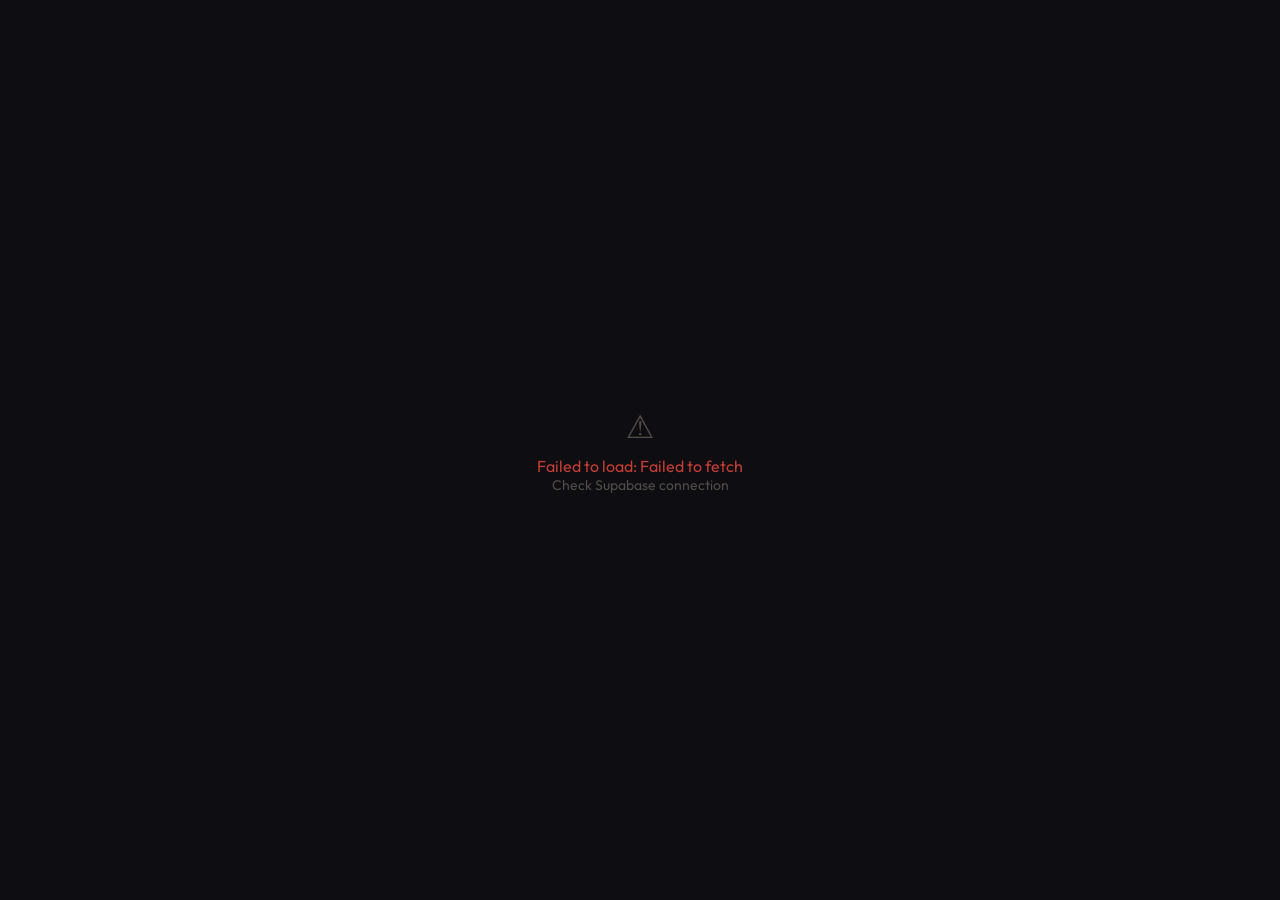
<file: index.html>
<!DOCTYPE html>
<html lang="en">
<head>
<meta charset="UTF-8">
<meta name="viewport" content="width=device-width, initial-scale=1.0, maximum-scale=1.0, user-scalable=no, viewport-fit=cover">
<title>Build Calculator — Sword × Staff</title>
<link rel="preconnect" href="https://fonts.googleapis.com">
<link href="https://fonts.googleapis.com/css2?family=Outfit:wght@300;400;500;600;700;800&display=swap" rel="stylesheet">
<link rel="stylesheet" href="style.css">
</head>
<body>
<div class="header" style="display:none">
  <div class="header-inner">
    <div><div class="logo">Sword <b>×</b> Staff</div><div class="logo-sub" id="skill-count">Build Calculator</div></div>
    <div class="header-btns">
      <button class="hbtn danger" onclick="clearBuild()">Clear</button>
      <button class="hbtn primary" onclick="copyBuild()">Copy</button>
      <button class="export-btn" onclick="exportToSim()">→ Sim</button>
    </div>
  </div>
</div>
<div class="container" style="display:none">
  <div class="page-nav page-nav--inline">
    <a href="index.html" class="active">Build</a>
    <a href="simulator.html">DPS Calc</a>
    <a href="skills.html">Skills</a>
  </div>
  <div class="panel" id="class-panel"></div>
  <div class="panel" id="build-panel"></div>
  <div class="panel" id="summary-panel"></div>
  <div class="footer">Sword × Staff Toolkit</div>
</div>
<div class="modal-overlay" id="modal">
  <div class="modal">
    <div class="modal-handle"></div>
    <div class="modal-header">
      <div class="modal-header-row">
        <span class="modal-title" id="modal-title">Select Skill</span>
        <div style="display:flex;gap:6px;align-items:center">
          <button class="search-toggle" id="search-toggle" onclick="toggleSearch()">⌕</button>
          <button class="modal-close" onclick="closePicker()">✕</button>
        </div>
      </div>
      <div class="search-wrapper" id="search-wrapper">
        <input class="modal-search" id="modal-search" placeholder="Search skills…" oninput="renderPicker()" autocomplete="off" autocorrect="off" autocapitalize="off" spellcheck="false">
      </div>
      <div class="filter-row" id="filter-row"></div>
      <div class="rarity-row" id="rarity-row"></div>
    </div>
    <div class="modal-body" id="modal-body"></div>
  </div>
</div>
<div class="loading-screen" id="loading-screen"><div><div class="spin" style="display:inline-block;width:24px;height:24px;border:2px solid rgba(255,245,230,.1);border-top-color:var(--acc);border-radius:50%;animation:spin .7s linear infinite;margin-bottom:10px"></div><div class="msg">Loading skill database…</div></div></div>

<script>
const SB="https://ysxbglavmdngayvinrzk.supabase.co",SK="sb_publishable_w9keP2-21tJKR6FcF0YIQA_6q3ykBk-";
const IB=`${SB}/storage/v1/object/public/skill-icons`,LW="https://lootandwaifus.com/skills/swordxstaff",TS="https://www.tsueken.com/content/assets/skills";
const CL=[
  {id:"Warrior",p:"Sword",c:"#e05252"},
  {id:"Knight",p:"Sword",c:"#5b8dd9",pa:"Warrior"},
  {id:"Duelist",p:"Sword",c:"#e8943a",pa:"Warrior"},
  {id:"Paladin",p:"Sword",c:"#4a7bc8",pa:"Knight"},
  {id:"Berserker",p:"Sword",c:"#cc4422",pa:"Duelist"},
  {id:"Guardian",p:"Sword",c:"#3a6ab5",pa:"Paladin"},
  {id:"Conqueror",p:"Sword",c:"#b33318",pa:"Berserker"},
  {id:"Templar",p:"Sword",c:"#2d5a9e",pa:"Guardian"},
  {id:"Ravager",p:"Sword",c:"#992210",pa:"Conqueror"},
  {id:"Mage",p:"Staff",c:"#9b59b6"},
  {id:"Sorcerer",p:"Staff",c:"#8e44ad",pa:"Mage"},
  {id:"Sage",p:"Staff",c:"#27ae60",pa:"Mage"},
  {id:"Archmage",p:"Staff",c:"#7d3c98",pa:"Sorcerer"},
  {id:"Arcanist",p:"Staff",c:"#1e8449",pa:"Sage"},
  {id:"Destroyer",p:"Staff",c:"#6c3483",pa:"Archmage"},
  {id:"Dominator",p:"Staff",c:"#196f3d",pa:"Arcanist"},
  {id:"Magister",p:"Staff",c:"#5b2c6f",pa:"Destroyer"},
  {id:"Prophet",p:"Staff",c:"#145a32",pa:"Dominator"},
];
const CM=Object.fromEntries(CL.map(c=>[c.id,c]));
function gc(s){const r=[s];let x=s;while(CM[x]?.pa){x=CM[x].pa;r.unshift(x)}return r}
function iu(s){const n=(s.id||"").replace("skill_","");return`${IB}/skill_${n}.webp`}
function iuf(s){const n=(s.id||"").replace("skill_","");return`${IB}/sprite_skill_${n}.png`}
function iuf2(s){return`${LW}/${s.id}.png`}

// ---- Shared data model (matches simulator) ----
let AS=[],SKILL_MAP={},SC=null,LVL=1;
// Slots store {id, rarity, star} objects or null — same format as simulator.js technique_slots/charm_slots
let T=[null,null,null,null],C_=[null,null,null,null];
let PT="Technique",PS=0,PF="all";

const RARITIES=["Rare","Epic","Legendary","Mythic","Divine","Immortal"];
const RCOL={Rare:"#5f9aff",Epic:"#9660c4",Legendary:"#e68a23",Mythic:"#ebed63",Divine:"#e05252",Immortal:"#e884e8"};
const RCODE={Rare:'R',Epic:'SR',Legendary:'SSR',Mythic:'UR',Divine:'LR',Immortal:'ER'};
const FIELD_LABELS={SkillAttack1:"Damage",SkillCureByHp:"Heal (HP%)",SkillCureByAttack:"Heal (ATK%)",ShieldByDefence:"Shield (DEF%)",ShieldByTargetHp:"Shield (Target HP%)",StatusDmgAddPer:"DMG increase",StatusDmgReducePer:"DMG reduction",AttackScale:"ATK increase",DefenceScale:"DEF increase"};
const FPAIR={SkillAttack1:'SkillFixedAttack1',SkillAttack2:'SkillFixedAttack2',SkillAttack3:'SkillFixedAttack3',SkillAttack4:'SkillFixedAttack4',SkillCureByHp:'SkillFixedCure',SkillCureByAttack:'SkillFixedCure',ShieldByDefence:'SkillFixedShield',ShieldByTargetHp:'SkillFixedShield',ShieldByConvertedCurHp:'SkillFixedShield',StatusDmgAddPer:'FixedStatusDmgAdd',AttackScale:'FixedAttack',DefenceScale:'FixedDefence',MaxHpScale:'FixedMaxHp',SpeedScale:'FixedSpeed'};
let RARITY="Legendary";
let CURVES=null;

// ---- Curves loader (same as simulator) ----
async function loadCurves(){
  try{const r=await fetch('curves.json');CURVES=await r.json();renderAll();}catch(e){console.warn('curves.json not found — using precomputed values')}
}

// ---- Skill damage computation (shared with simulator) ----
function getSkillDmg(skill, rarity) {
  const sbr = skill.stats_by_rarity;
  if (sbr && sbr[rarity]) {
    const st = sbr[rarity];
    for (const k of ['SkillAttack1','SkillAttack2','SkillAttack3','SkillAttack4']) {
      if (st[k] && typeof st[k] === 'object') return { pct: st[k].pct || 0, flat: st[k].flat || 0 };
    }
  }
  const RIDX={Rare:1,Epic:4,Legendary:8,Mythic:14,Divine:22,Immortal:33};
  if (skill.damage && skill.damage.length) {
    const v = skill.damage[RIDX[rarity]];
    if (v != null) return { pct: v, flat: 0 };
  }
  return { pct: 0, flat: 0 };
}

function getSkillDmgAtLevel(skill, rarity, star, level) {
  if (CURVES && skill.entity_values) {
    const ev = skill.entity_values;
    const rc = RCODE[rarity] || 'SSR';
    const rankNo = parseInt(CURVES.rank_table[rc]?.[String(star)] || CURVES.rank_table[rc]?.['0'] || 6);
    const cs = skill.curve_source || 'skill';
    const bucket = cs === 'status' ? 'status_curves' : 'rank_curves';
    const rr = CURVES[bucket]?.[String(skill.rank_prop_id)]?.[String(rankNo)] || {};
    const subrank = CURVES.rarity_meta[rc]?.subrank || '';
    const cid = CURVES.group_level_map?.[String(skill.group_level_prop_id)]?.[subrank];
    let lr = {};
    if (cid) {
      for (const bk of ['fixed_curves', 'all_fixed_curves']) {
        const b = CURVES[bk]?.[String(cid)];
        if (!b) continue;
        const lvs = Object.keys(b).map(Number).sort((a, b) => a - b);
        let sel = lvs[0] || 0;
        for (const l of lvs) if (l <= level) sel = l;
        lr = b[String(sel)] || {};
        break;
      }
    }
    for (const f of ['SkillAttack1','SkillAttack2','SkillAttack3','SkillAttack4']) {
      const paired = FPAIR[f];
      if (ev[f] != null) {
        const pb = Number(ev[f]), ps = Number(rr[f] || 0);
        const pct = pb && ps ? (pb * ps) / 1e6 : 0;
        const fb = Number(ev[paired] || 0), fr = Number(rr[paired] || 0), fl = Number(lr[paired] || 0);
        const flat = fl && fb && fr ? (fl * fb * fr) / 1e8 : 0;
        if (pct || flat) return { pct: Math.round(pct * 10) / 10, flat: Math.round(flat) };
      }
    }
  }
  return getSkillDmg(skill, rarity);
}

function getMaxStar(rarity) {
  if (!CURVES || !CURVES.rarity_meta) return 3;
  const rc = RCODE[rarity] || 'SSR';
  return parseInt(CURVES.rarity_meta[rc]?.max_star || 3);
}

// ---- Buff/charm value helper ----
function getCharmValue(skill, rarity) {
  if (skill.extra_entity_stats) {
    for (const ex of skill.extra_entity_stats) {
      const est = ex.stats && ex.stats[rarity]; if (!est) continue;
      for (const [k, v] of Object.entries(est)) {
        if (typeof v === 'object' && (v.pct || v.flat)) return { key: k, pct: v.pct || 0, flat: v.flat || 0 };
      }
    }
  }
  if (skill.passive_status_stats) {
    for (const ps of skill.passive_status_stats) {
      const pst = ps.stats && ps.stats[rarity]; if (!pst) continue;
      for (const [k, v] of Object.entries(pst)) {
        if (typeof v === 'object' && (v.pct || v.flat)) return { key: k, pct: v.pct || 0, flat: v.flat || 0 };
      }
    }
  }
  if (skill.passive_factor_stats && skill.passive_factor_stats[rarity]) {
    const pfs = skill.passive_factor_stats[rarity];
    for (const [k, v] of Object.entries(pfs)) {
      if (typeof v === 'object' && (v.pct || v.value)) return { key: k, pct: v.pct || v.value || 0, flat: 0 };
    }
  }
  return null;
}

// ---- Init ----
async function init(){
  try{
    const r=await fetch(`${SB}/rest/v1/skills?select=*&order=name&limit=500`,{headers:{apikey:SK,Authorization:`Bearer ${SK}`}});
    if(!r.ok)throw new Error(`HTTP ${r.status}`);
    AS=(await r.json()).filter(s=>s.name);
    SKILL_MAP=Object.fromEntries(AS.map(s=>[s.id,s]));
    document.getElementById("loading-screen").style.display="none";
    document.querySelector(".header").style.display="";
    document.querySelector(".container").style.display="";
    document.getElementById("skill-count").textContent=`Build Calculator \u2022 ${AS.length} skills`;
    renderAll();
    loadCurves();
  }catch(e){
    document.getElementById("loading-screen").innerHTML=`<div><div class="icon">\u26a0\ufe0f</div><div class="err">Failed to load: ${e.message}</div><div class="msg">Check Supabase connection</div></div>`;
  }
}
function renderAll(){rCP();rBP();rSP()}
function rCP(){
  const p=document.getElementById("class-panel");
  let h=`<div class="panel-title">Class ${SC?`<span class="cn" style="color:${CM[SC]?.c}">\u2014 ${SC}</span>`:""}</div>`;
  ["Sword","Staff"].forEach(path=>{
    h+=`<div class="path-label">${path==="Sword"?"WARRIOR PATH":"MAGE PATH"}</div><div class="class-row">`;
    CL.filter(c=>c.p===path).forEach(c=>{
      const a=SC===c.id;
      h+=`<button class="cls-btn${a?" active":""}" style="${a?`color:${c.c};border-color:${c.c};background:${c.c}18`:""}" onclick="SC=SC==='${c.id}'?null:'${c.id}';renderAll()">${c.id}</button>`;
    });
    h+=`</div>`;
  });
  if(SC)h+=`<div class="class-path">Path: ${gc(SC).map(c=>`<span style="color:${CM[c]?.c}">${c}</span>`).join(" \u2192 ")}</div>`;
  p.innerHTML=h;
}
function sType(s){return s.type==="combat"||s.type==="Technique"?"Technique":"Charm"}

// ---- Render a skill card from slot config {id, rarity, star} ----
function mc(slot,type,desc){
  const sk=SKILL_MAP[slot.id];
  if(!sk) return `<div class="skill-info"><div class="skill-name" style="color:#666">Unknown skill</div></div>`;
  const cc=CM[sk.profession||sk.class]?.c||CM[sk.class]?.c||"#888";
  const ec=elemColor(sk.element);
  let meta=`<span class="skill-class" style="background:${cc}18;color:${cc};border:1px solid ${cc}33">${sk.profession||sk.class}</span>`;
  meta+=`<span class="skill-type ${type.toLowerCase()}">${type}</span>`;
  if(sk.element)meta+=`<span class="skill-elem" style="background:${ec}1f;color:${ec};border:1px solid ${ec}40">${sk.element}</span>`;
  if(sk.cooldown!=null&&sk.cooldown>0)meta+=`<span class="skill-cd">CD ${sk.cooldown}</span>`;
  else if(sk.cooldown===0)meta+=`<span class="skill-cd">No CD</span>`;
  return`<div class="skill-icon"><img src="${iu(sk)}" onerror="this.onerror=()=>{this.onerror=null;this.src='${iuf2(sk)}'};this.src='${iuf(sk)}'" alt=""></div>
  <div class="skill-info"><div class="skill-name">${sk.name}</div>
  <div class="skill-meta">${meta}</div>
  ${desc&&sk.description?`<div class="skill-desc">${sk.description}</div>`:""}
  ${desc&&sk.tags&&sk.tags.length?`<div class="skill-tags">${sk.tags.map(t=>`<span class="skill-tag">${t}</span>`).join("")}</div>`:""}</div>`;
}

// Render a picker card directly from a skill object (used in modal)
function mcPicker(sk,type){
  const cc=CM[sk.profession||sk.class]?.c||CM[sk.class]?.c||"#888";
  const ec=elemColor(sk.element);
  let meta=`<span class="skill-class" style="background:${cc}18;color:${cc};border:1px solid ${cc}33">${sk.profession||sk.class}</span>`;
  meta+=`<span class="skill-type ${type.toLowerCase()}">${type}</span>`;
  if(sk.element)meta+=`<span class="skill-elem" style="background:${ec}1f;color:${ec};border:1px solid ${ec}40">${sk.element}</span>`;
  if(sk.cooldown!=null&&sk.cooldown>0)meta+=`<span class="skill-cd">CD ${sk.cooldown}</span>`;
  else if(sk.cooldown===0)meta+=`<span class="skill-cd">No CD</span>`;
  // Show damage at picker rarity
  if(sk.stats_by_rarity&&sk.stats_by_rarity[RARITY]){
    const st=sk.stats_by_rarity[RARITY];
    for(const k of["SkillAttack1","SkillCureByHp","SkillCureByAttack","ShieldByDefence","ShieldByTargetHp","StatusDmgAddPer","StatusDmgReducePer","AttackScale","DefenceScale"]){
      if(st[k]&&typeof st[k]==="object"&&(st[k].pct||st[k].flat)){
        const flat=st[k].flat>=1e3?(st[k].flat/1e3).toFixed(1)+"K":st[k].flat;
        meta+=`<span class="skill-dmg">${st[k].pct}%+${flat} ${RARITY}</span>`;break;
      }
    }
    if(!meta.includes("skill-dmg")){
      if(sk.extra_entity_stats)for(const ex of sk.extra_entity_stats){
        const est=ex.stats&&ex.stats[RARITY];if(!est)continue;
        for(const[k,v]of Object.entries(est)){
          if(typeof v==="object"&&(v.pct||v.flat)){const flat=v.flat>=1e3?(v.flat/1e3).toFixed(1)+"K":v.flat;meta+=`<span class="skill-dmg">${v.pct}%+${flat}</span>`;break;}
        }if(meta.includes("skill-dmg"))break;
      }
    }
  }else if(sk.damage&&sk.damage.length){
    const ridx={Rare:1,Epic:4,Legendary:8,Mythic:14,Divine:22,Immortal:33};
    const v=sk.damage[ridx[RARITY]];
    if(v!=null)meta+=`<span class="skill-dmg">${v}% ${RARITY}</span>`;
  }
  return`<div class="skill-icon"><img src="${iu(sk)}" onerror="this.onerror=()=>{this.onerror=null;this.src='${iuf2(sk)}'};this.src='${iuf(sk)}'" alt=""></div>
  <div class="skill-info"><div class="skill-name">${sk.name}</div>
  <div class="skill-meta">${meta}</div>
  ${sk.description?`<div class="skill-desc">${sk.description}</div>`:""}
  ${sk.tags&&sk.tags.length?`<div class="skill-tags">${sk.tags.map(t=>`<span class="skill-tag">${t}</span>`).join("")}</div>`:""}</div>`;
}

function elemColor(e){
  return {Physical:"#b0a89a",Fire:"#e8703a",Water:"#3aa5e8",Wind:"#5ec98a",Light:"#ecd25a",Dark:"#a06cd0"}[e]||"#888";
}
function fmtFlat(v){return v>=1e3?(v/1e3).toFixed(1)+"K":Math.round(v)}

// ---- Build panel with per-slot rarity/star + level ----
function rBP(){
  const p=document.getElementById("build-panel");
  let h=`<div class="level-row"><label>Skill Level</label><input type="number" min="1" max="400" value="${LVL}" onchange="LVL=parseInt(this.value)||1;rBP();rSP()"><span style="color:var(--tx3);font-size:12px">Used for flat damage scaling via curves</span></div>`;
  [{t:"Techniques",y:"Technique",s:T},{t:"Charms",y:"Charm",s:C_}].forEach(({t,y,s})=>{
    h+=`<div class="slot-section"><div class="slot-header"><span class="panel-title" style="margin:0">${t}</span><span class="slot-count">${s.filter(Boolean).length}/4</span></div><div class="slots">`;
    s.forEach((slot,i)=>{
      if(slot&&slot.id&&SKILL_MAP[slot.id]){
        const sk=SKILL_MAP[slot.id];
        const rarity=slot.rarity||sk.initial_rarity||"Legendary";
        const star=slot.star||0;
        const maxStar=getMaxStar(rarity);
        // Compute damage/value preview at this slot's rarity/star/level
        let dmgHtml="";
        if(y==="Technique"){
          const d=getSkillDmgAtLevel(sk,rarity,star,LVL);
          if(d.pct||d.flat) dmgHtml=`<span class="slot-dmg">${d.pct}% + ${fmtFlat(d.flat)} @ Lv${LVL}</span>`;
        }else{
          const cv=getCharmValue(sk,rarity);
          if(cv){
            const lbl=FIELD_LABELS[cv.key]||cv.key.replace(/([A-Z])/g,' $1').trim();
            dmgHtml=`<span class="slot-dmg">${cv.pct}% ${lbl}</span>`;
          }
        }
        h+=`<div class="skill-card" onclick="openPicker('${y}',${i})">
          ${mc(slot,y,false)}
          <div class="slot-controls" onclick="event.stopPropagation()">
            <button class="remove-btn" style="position:static;margin-bottom:2px" onclick="rm('${y}',${i})">\u00d7</button>
            <select onchange="setSlotProp('${y}',${i},'rarity',this.value)">
              ${RARITIES.map(r=>`<option ${rarity===r?"selected":""} style="color:${RCOL[r]}">${r}</option>`).join("")}
            </select>
            <select onchange="setSlotProp('${y}',${i},'star',parseInt(this.value))">
              ${Array.from({length:maxStar+1},(_,n)=>`<option value="${n}" ${star===n?"selected":""}>${n}\u2605</option>`).join("")}
            </select>
            ${dmgHtml}
          </div>
        </div>`;
      } else {
        h+=`<div class="empty-slot" onclick="openPicker('${y}',${i})"><div class="empty-icon">+</div><span class="empty-label">Add ${y}</span></div>`;
      }
    });
    h+=`</div></div>`;
  });
  p.innerHTML=h;
}

function setSlotProp(type,idx,prop,val){
  const s=type==="Technique"?T:C_;
  if(s[idx]){s[idx][prop]=val;rBP();rSP()}
}

function rSP(){
  const p=document.getElementById("summary-panel");
  const eq=[...T,...C_].filter(Boolean).map(s=>SKILL_MAP[s.id]).filter(Boolean);
  const cls=[...new Set(eq.map(s=>s.profession||s.class))];
  let h=`<div class="panel-title">Build Summary</div><div class="summary-label">CLASSES USED</div><div class="tags-row">`;
  if(cls.length)cls.forEach(c=>{const cc=CM[c]?.c||"#888";h+=`<span class="tag" style="background:${cc}18;color:${cc};border:1px solid ${cc}33">${c}</span>`;});
  else h+=`<span style="font-size:16px;color:#444;font-style:italic">No skills equipped</span>`;
  h+=`</div><div class="summary-label" style="margin-top:12px">EQUIPPED</div>`;
  h+=`<div class="summary-stat">${T.filter(Boolean).length} Techniques \u2022 ${C_.filter(Boolean).length} Charms</div>`;
  // Show total buff contribution from charms
  const charmBuffs=C_.filter(Boolean).map(s=>{
    const sk=SKILL_MAP[s.id];if(!sk)return null;
    const cv=getCharmValue(sk,s.rarity||"Legendary");
    return cv?{name:sk.name,key:cv.key,pct:cv.pct}:null;
  }).filter(Boolean);
  if(charmBuffs.length){
    h+=`<div class="summary-label" style="margin-top:12px">CHARM BUFFS</div>`;
    charmBuffs.forEach(b=>{
      const lbl=FIELD_LABELS[b.key]||b.key.replace(/([A-Z])/g,' $1').trim();
      h+=`<div style="font-size:14px;color:#aaa;padding:2px 0">${b.name}: <span style="color:var(--acc)">${b.pct}%</span> ${lbl}</div>`;
    });
  }
  p.innerHTML=h;
}

// ---- Picker modal ----
function openPicker(type,idx){
  PT=type;PS=idx;PF=SC||"all";
  document.getElementById("modal-title").textContent=`Select ${type}`;
  document.getElementById("modal-search").value="";
  document.getElementById("search-wrapper").classList.remove("open");
  document.getElementById("search-toggle").classList.remove("active");
  rFR();rRR();renderPicker();
  document.getElementById("modal").classList.add("open");
  document.body.style.overflow="hidden";
}
function rRR(){
  let h=`<span class="rarity-label">Preview @</span>`;
  RARITIES.forEach(r=>{
    const a=RARITY===r;
    h+=`<button class="rbtn${a?" active":""}" style="${a?`background:${RCOL[r]};border-color:${RCOL[r]}`:`color:${RCOL[r]}`}" onclick="RARITY='${r}';rRR();renderPicker()">${r}</button>`;
  });
  document.getElementById("rarity-row").innerHTML=h;
}
function toggleSearch(){
  const w=document.getElementById("search-wrapper");
  const b=document.getElementById("search-toggle");
  const open=w.classList.toggle("open");
  b.classList.toggle("active",open);
  if(open){document.getElementById("modal-search").focus()}
  else{document.getElementById("modal-search").value="";renderPicker()}
}
function closePicker(){document.getElementById("modal").classList.remove("open");document.body.style.overflow=""}
function rFR(){
  const cls=[...new Set(AS.filter(s=>sType(s)===PT&&s.name).map(s=>s.profession||s.class))];
  const ord=CL.filter(c=>cls.includes(c.id));
  let h=`<button class="fbtn${PF==="all"?" active":""}" onclick="PF='all';rFR();renderPicker()">All</button>`;
  ord.forEach(c=>{h+=`<button class="fbtn${PF===c.id?" active":""}" style="${PF===c.id?`color:${c.c};border-color:${c.c}`:""}" onclick="PF='${c.id}';rFR();renderPicker()">${c.id}</button>`;});
  document.getElementById("filter-row").innerHTML=h;
}
function renderPicker(){
  const q=document.getElementById("modal-search").value.toLowerCase();
  const eq=new Set([...T,...C_].filter(Boolean).map(s=>s.id));
  let sk=AS.filter(s=>sType(s)===PT&&s.name&&!eq.has(s.id));
  if(PF!=="all")sk=sk.filter(s=>(s.profession||s.class)===PF);
  else if(SC){const ch=gc(SC);sk=sk.filter(s=>ch.includes(s.profession||s.class))}
  if(q)sk=sk.filter(s=>s.name.toLowerCase().includes(q)||(s.description||"").toLowerCase().includes(q));
  const b=document.getElementById("modal-body");
  if(!sk.length){b.innerHTML=`<div class="no-results">No matching skills</div>`;return}
  b.innerHTML=sk.map(s=>`<div class="skill-card" onclick="sel('${s.id}')">${mcPicker(s,sType(s),true)}</div>`).join("");
}

// ---- Slot actions ----
function sel(id){
  const sk=SKILL_MAP[id];if(!sk)return;
  const rarity=sk.initial_rarity||"Legendary";
  const slot={id:id,rarity:rarity,star:0};
  if(PT==="Technique")T[PS]=slot;else C_[PS]=slot;
  closePicker();rBP();rSP();
}
function rm(type,i){if(type==="Technique")T[i]=null;else C_[i]=null;rBP();rSP()}
function clearBuild(){T=[null,null,null,null];C_=[null,null,null,null];LVL=1;rBP();rSP()}

// ---- Copy build as text ----
function copyBuild(){
  const c=SC||"No Class";
  const t=T.filter(Boolean).map(s=>{const sk=SKILL_MAP[s.id];return sk?`  \u2022 ${sk.name} [${s.rarity} ${s.star}\u2605]`:`  \u2022 ${s.id}`}).join("\n");
  const ch=C_.filter(Boolean).map(s=>{const sk=SKILL_MAP[s.id];return sk?`  \u2022 ${sk.name} [${s.rarity} ${s.star}\u2605]`:`  \u2022 ${s.id}`}).join("\n");
  navigator.clipboard?.writeText(`\u2694\ufe0f SxS Build: ${c} (Lv${LVL})\n\nTechniques:\n${t||"  (none)"}\n\nCharms:\n${ch||"  (none)"}`);
}

// ---- Export to Simulator ----
function exportToSim(){
  const build={
    c: SC||"",
    l: LVL,
    t: T.filter(Boolean).map(s=>({i:s.id,r:s.rarity,s:s.star})),
    ch: C_.filter(Boolean).map(s=>({i:s.id,r:s.rarity,s:s.star}))
  };
  const encoded=btoa(JSON.stringify(build));
  const url=`simulator.html?import=${encoded}`;
  // Open in same tab for mobile friendliness
  window.location.href=url;
}

// ---- Event listeners ----
document.getElementById("modal").addEventListener("click",e=>{if(e.target.id==="modal")closePicker()});
document.addEventListener("keydown",e=>{if(e.key==="Escape")closePicker()});
init();
</script>
</body></html>
</file>
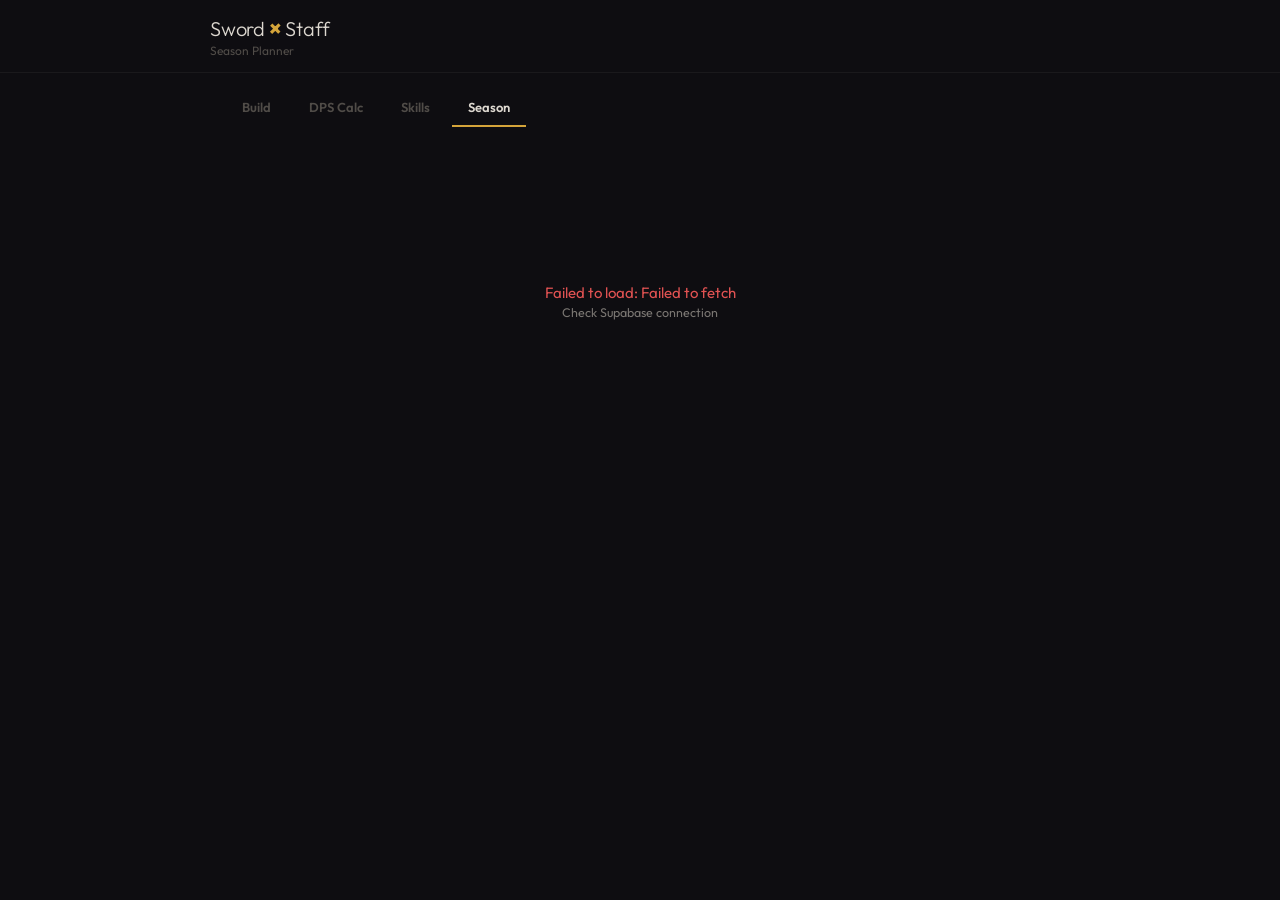
<file: season.html>
<!DOCTYPE html>
<html lang="en">
<head>
<meta charset="UTF-8">
<meta name="viewport" content="width=device-width,initial-scale=1">
<title>Season Planner – Sword × Staff</title>
<link href="https://fonts.googleapis.com/css2?family=Outfit:wght@300;400;500;600;700&display=swap" rel="stylesheet">
<link rel="stylesheet" href="style.css">
<style>
:root{
  --sp-bg:#0e0d11;--sp-card:#161519;--sp-card2:#1c1b20;
  --sp-tx:#f0ede8;--sp-tx2:#b8b4ad;--sp-tx3:#7a7672;
  --sp-bdr:rgba(255,255,255,.1);--sp-bdr2:rgba(255,255,255,.18);
  --sp-acc:#e4b444;--sp-acc-soft:rgba(228,180,68,.12);
  --sp-good:#6ec77a;--sp-bad:#e05252;
}
.sp-section{background:var(--sp-card);border:1px solid var(--sp-bdr);border-radius:12px;padding:20px;margin-bottom:16px}
.sp-section h3{font-size:14px;font-weight:600;color:var(--sp-tx);text-transform:uppercase;letter-spacing:.06em;margin-bottom:16px;padding-bottom:10px;border-bottom:1px solid var(--sp-bdr)}
.sp-grid{display:grid;grid-template-columns:1fr 1fr;gap:14px}
@media(max-width:520px){.sp-grid{grid-template-columns:1fr}}
.sp-field label{display:block;font-size:13px;font-weight:500;color:var(--sp-tx2);margin-bottom:6px}
.sp-field label .u{font-weight:400;color:var(--sp-tx3)}
.sp-field input,.sp-field select{width:100%;padding:10px 14px;border-radius:6px;border:1px solid var(--sp-bdr2);background:rgba(0,0,0,.3);color:var(--sp-tx);font-family:'Outfit',sans-serif;font-size:16px;font-weight:500}
.sp-field input:focus,.sp-field select:focus{outline:none;border-color:var(--sp-acc);background:rgba(0,0,0,.4)}
.sp-field select{cursor:pointer}.sp-field select option{background:#1a1a1f;color:var(--sp-tx)}
.sp-field .sub{font-size:12px;color:var(--sp-tx3);margin-top:5px}
.sp-field .pts{text-align:right;font-size:14px;color:var(--sp-acc);margin-top:5px;font-weight:600}
.season-picker{display:flex;gap:8px;margin-bottom:16px}
.season-picker button{flex:1;padding:10px 0;border-radius:8px;border:1px solid var(--sp-bdr);background:rgba(255,255,255,.04);color:var(--sp-tx3);font-family:'Outfit',sans-serif;font-size:14px;font-weight:600;cursor:pointer;transition:all .15s}
.season-picker button:hover{border-color:var(--sp-bdr2);color:var(--sp-tx)}
.season-picker button.active{background:var(--sp-acc-soft);border-color:var(--sp-acc);color:var(--sp-acc)}
.star-hero{text-align:center;padding:24px 0 20px;border-bottom:1px solid var(--sp-bdr);margin-bottom:16px}
.star-hero .si{font-size:28px;margin-bottom:4px}
.star-hero .sc{font-size:56px;font-weight:700;color:var(--sp-acc);line-height:1}
.star-hero .sl{font-size:13px;color:var(--sp-tx3);text-transform:uppercase;letter-spacing:.08em;margin-top:6px}
.rr{display:flex;justify-content:space-between;align-items:center;padding:8px 0;border-bottom:1px solid rgba(255,255,255,.05);font-size:15px}
.rr:last-child{border-bottom:none}.rr .rl{color:var(--sp-tx2)}.rr .rv{color:var(--sp-tx);font-weight:600}
.rr .rv.good{color:var(--sp-good)}.rr .rv.bad{color:var(--sp-bad)}.rr .rv.acc{color:var(--sp-acc)}
.mi-bar{background:rgba(255,255,255,.06);border-radius:5px;height:10px;margin-bottom:14px;overflow:hidden}
.mi-fill{height:100%;border-radius:5px;background:var(--sp-acc);transition:width .4s ease}
.mi{display:flex;justify-content:space-between;align-items:center;padding:7px 0;font-size:14px;border-bottom:1px solid rgba(255,255,255,.04)}
.mi:last-child{border-bottom:none}.mi .ms{color:var(--sp-tx3);min-width:50px;font-weight:500}.mi .mr{color:var(--sp-tx2);flex:1}
.mi .mt{font-size:12px;font-weight:600;padding:3px 10px;border-radius:4px}
.mi .done{color:var(--sp-good);background:rgba(110,199,122,.12)}
.mi .next{color:var(--sp-acc);background:var(--sp-acc-soft)}.mi .far{color:var(--sp-tx3)}
.mi.tgt{background:rgba(228,180,68,.08);border-radius:6px;padding:7px 8px}
.info-blk{background:rgba(228,180,68,.06);border:1px solid rgba(228,180,68,.15);border-radius:10px;padding:14px;font-size:13px;color:var(--sp-tx2);line-height:1.7;margin-bottom:16px}
.info-blk strong{color:var(--sp-acc);font-weight:600}
</style>
</head>
<body>
<div class="header"><div class="header-inner"><div>
  <div class="logo">Sword <b>×</b> Staff</div>
  <div class="logo-sub">Season Planner</div>
</div></div></div>
<div class="container">
  <div class="page-nav" style="display:flex;gap:6px;margin-bottom:16px;">
    <a href="index.html">Build</a>
    <a href="simulator.html">DPS Calc</a>
    <a href="skills.html">Skills</a>
    <a href="season.html" class="active">Season</a>
  </div>

  <div id="loadMsg" style="text-align:center;padding:80px 20px;color:var(--sp-tx3)">
    <div style="font-size:28px;margin-bottom:10px">✦</div>
    <div style="font-size:15px">Loading season data…</div>
  </div>

  <div id="mainContent" style="display:none">
  <div class="season-picker" id="sPick"></div>

  <!-- CURRENT SEASON SCORE -->
  <div class="sp-section">
    <h3>Season Score</h3>
    <div class="sp-grid">
      <div class="sp-field"><label>Season Character Level</label><input type="number" id="sCharLv" value="0" min="0" step="1"><div class="pts" id="charPts">0 pts</div></div>
      <div class="sp-field"><label>Season Skill Level <span class="u">(total)</span></label><input type="number" id="sSkillLv" value="0" min="0" step="1"><div class="pts" id="skillPts">0 pts</div></div>
      <div class="sp-field"><label>Season Fantomon Level <span class="u">(total)</span></label><input type="number" id="sFantoLv" value="0" min="0" step="1"><div class="pts" id="fantoPts">0 pts</div></div>
      <div class="sp-field"><label>Season Relic Level <span class="u">(total)</span></label><input type="number" id="sRelicLv" value="0" min="0" step="1"><div class="pts" id="relicPts">0 pts</div></div>
    </div>
    <div style="margin-top:14px">
      <div class="sp-field">
        <label>Season Gear Level <span class="u">(total across 5 slots)</span></label>
        <input type="number" id="sGearLv" value="0" min="0" step="1">
        <div class="pts" id="gearPts">0 pts</div>
      </div>
    </div>
    <div style="margin-top:14px">
      <div class="sp-field"><label>Historical Primostars <span class="u">(from prior seasons)</span></label><input type="number" id="histStars" value="0" min="0" step="1"></div>
    </div>
  </div>

  <!-- RESULTS -->
  <div class="sp-section">
    <div class="star-hero">
      <div class="si">✦</div>
      <div class="sc" id="totalStars">0</div>
      <div class="sl">Primostars</div>
    </div>
    <div class="rr"><span class="rl">Cultivation Score</span><span class="rv acc" id="totalScore">0</span></div>
    <div class="rr"><span class="rl">Season Stars <span id="formulaLabel" style="color:var(--sp-tx3)"></span></span><span class="rv" id="seasonStars">0</span></div>
    <div class="rr"><span class="rl">Historical Stars</span><span class="rv" id="histOut">0</span></div>
  </div>

  <!-- TARGET -->
  <div class="sp-section">
    <h3>Target</h3>
    <div class="sp-field"><label>Astral Pact Milestone</label><select id="targetSel"></select></div>
    <div class="sp-field" style="margin-top:12px"><label>Or manual target <span class="u">(stars)</span></label><input type="number" id="targetMan" value="" min="1" step="1" placeholder="Leave blank to use dropdown"></div>
    <div class="rr" style="margin-top:14px"><span class="rl">Score needed for target</span><span class="rv acc" id="targetScoreOut">—</span></div>
    <div class="rr"><span class="rl">Gap from current</span><span class="rv" id="gapOut">—</span></div>
  </div>

  <!-- TIME & EXP -->
  <div class="sp-section">
    <h3>Season Time & EXP</h3>
    <div class="sp-grid">
      <div class="sp-field"><label>Days remaining</label><input type="number" id="daysLeft" value="0" min="0" step="1"></div>
      <div class="sp-field"><label>Extra hours</label><input type="number" id="hrsLeft" value="0" min="0" max="23" step="1"></div>
      <div class="sp-field"><label>Bed EXP / hour</label><input type="number" id="expHr" value="0" min="0" step="1000"></div>
      <div class="sp-field"><label>Daily free accel <span class="u">(hours)</span></label><input type="number" id="accelHrs" value="2" min="0" step="1"></div>
      <div class="sp-field"><label>Save last N hours <span class="u">(for next season)</span></label><input type="number" id="saveHrs" value="36" min="0" step="1"><div class="sub">Stop collecting bed EXP before season ends to bank for next season</div></div>
    </div>
    <div style="margin-top:16px">
      <div class="rr"><span class="rl">Total season hours</span><span class="rv" id="totalHrsOut">0</span></div>
      <div class="rr"><span class="rl">Effective leveling hours</span><span class="rv" id="effHrsOut">0</span></div>
      <div class="rr"><span class="rl">Saved hours (banked for next season)</span><span class="rv" id="savedHrsOut">0</span></div>
      <div class="rr"><span class="rl">Total EXP earned</span><span class="rv acc" id="totalExpOut">0</span></div>
    </div>
  </div>

  <!-- MILESTONES -->
  <div class="sp-section">
    <h3>Astral Pact Milestones</h3>
    <div class="mi-bar"><div class="mi-fill" id="miBar" style="width:0%"></div></div>
    <div id="miList"></div>
  </div>

  <div class="info-blk">
    <strong>How it works:</strong> Enter the green season level numbers from the in-game Progression screen. Score = Σ(season_level × rate). Primostars = floor(score ÷ 100) + 10 + historical. Milestone spacing and rewards are loaded from the database. The EXP section shows how much total experience you'll earn before season end, accounting for time saved for next season.
  </div>

  </div><!-- /mainContent -->
</div>

<script>
const SB='https://ysxbglavmdngayvinrzk.supabase.co/rest/v1';
const SK='sb_publishable_w9keP2-21tJKR6FcF0YIQA_6q3ykBk-';
const HD={'apikey':SK,'Authorization':'Bearer '+SK};

let SEASONS={},PTS={},CYCLE=[],MILESTONES=[];
let dataReady=false;

async function loadData(){
  try{
    const [cfgR,miR]=await Promise.all([
      fetch(SB+'/season_config?select=key,value',{headers:HD}),
      fetch(SB+'/season_milestones?select=stars,reward,cycle,position&order=stars.asc',{headers:HD})
    ]);
    if(!cfgR.ok||!miR.ok) throw new Error('HTTP '+cfgR.status+'/'+miR.status);
    const cfg=await cfgR.json(); MILESTONES=await miR.json();
    const c={};cfg.forEach(r=>c[r.key]=typeof r.value==='string'?JSON.parse(r.value):r.value);
    PTS=c.point_rates||PTS;
    SEASONS=c.season_bases||SEASONS;
    CYCLE=MILESTONES.filter(m=>m.cycle===1).sort((a,b)=>a.position-b.position).map(m=>m.reward);
    dataReady=true;
    $('loadMsg').style.display='none';
    $('mainContent').style.display='';
    buildSeasonPicker();
    populateTargets();
    calc();
  }catch(e){
    $('loadMsg').innerHTML='<div style="color:var(--sp-bad);padding:60px;text-align:center;font-size:15px">Failed to load: '+e.message+'<br><small style="color:var(--sp-tx3)">Check Supabase connection</small></div>';
  }
}

function genMilestones(cap){return MILESTONES.filter(m=>m.stars<=cap)}

let curS=1;
function S(){return SEASONS[curS]||{base:100,rb:10,label:'S1',region:'—'}}
function $(id){return document.getElementById(id)}
function v(id){return Math.max(+($(id).value)||0,0)}

function populateTargets(){
  const sel=$('targetSel');sel.innerHTML='';
  for(const m of genMilestones(600)){
    const o=document.createElement('option');o.value=m.stars;
    o.textContent=m.stars+' ✦ — '+m.reward;
    sel.appendChild(o);
  }
  sel.value='220';
}

function calc(){
  const sChar=v('sCharLv'),sGear=v('sGearLv'),sSkill=v('sSkillLv'),sFanto=v('sFantoLv'),sRelic=v('sRelicLv'),hist=v('histStars');
  const charScore=sChar*(PTS.char||100),gearScore=sGear*(PTS.gear||38),skillScore=sSkill*(PTS.skill||13);
  const fantoScore=sFanto*(PTS.fanto||14),relicScore=sRelic*(PTS.relic||57);
  const curTotal=charScore+gearScore+skillScore+fantoScore+relicScore;

  $('charPts').textContent=charScore.toLocaleString()+' pts';
  $('gearPts').textContent=gearScore.toLocaleString()+' pts';
  $('skillPts').textContent=skillScore.toLocaleString()+' pts';
  $('fantoPts').textContent=fantoScore.toLocaleString()+' pts';
  $('relicPts').textContent=relicScore.toLocaleString()+' pts';

  const s=S(), div=s.divisor||100, bon=s.bonus||10;
  const seasonStars=Math.floor(curTotal/div)+bon;
  const totalStars=seasonStars+hist;
  $('totalStars').textContent=totalStars;
  $('totalScore').textContent=curTotal.toLocaleString();
  $('seasonStars').textContent=seasonStars;
  $('histOut').textContent=hist;
  $('formulaLabel').textContent='(score ÷ '+div+' + '+bon+')';

  // Target
  const manVal=$('targetMan').value.trim();
  const targetStars=manVal?+manVal:+$('targetSel').value;
  const targetScore=Math.max(0,(targetStars-bon-hist)*div);
  $('targetScoreOut').textContent=targetScore.toLocaleString();
  const gap=targetScore-curTotal;
  $('gapOut').textContent=gap>0?'+'+gap.toLocaleString()+' needed':'Already met ✓';
  $('gapOut').className='rv '+(gap>0?'':'good');

  // Time & EXP
  const days=v('daysLeft'),extraH=v('hrsLeft'),accel=v('accelHrs'),saveH=v('saveHrs');
  const totalH=days*(24+accel)+extraH;
  const effH=Math.max(0,totalH-saveH);
  const savedH=totalH-effH;
  const totalExp=effH*v('expHr');

  $('totalHrsOut').textContent=totalH.toLocaleString()+'h';
  $('effHrsOut').textContent=effH.toLocaleString()+'h';
  $('savedHrsOut').textContent=savedH.toLocaleString()+'h';
  $('totalExpOut').textContent=totalExp.toLocaleString();

  renderMilestones(totalStars,targetStars);
}

function renderMilestones(curStars,target){
  const ms=genMilestones(Math.max(curStars+40,target+20,100));
  let reached=-1;
  for(let i=ms.length-1;i>=0;i--){if(curStars>=ms[i].stars){reached=i;break}}
  const show=new Set();
  for(let i=3;i<ms.length;i+=4)show.add(i);
  for(let d=-1;d<=2;d++){const j=reached+d;if(j>=0&&j<ms.length)show.add(j)}
  for(let i=0;i<ms.length;i++){if(ms[i].stars===target){show.add(i);if(i>0)show.add(i-1);break}}
  const sorted=[...show].sort((a,b)=>a-b);
  const firstS=ms[sorted[0]]?.stars||5,lastS=ms[sorted[sorted.length-1]]?.stars||100;
  const pct=lastS>firstS?Math.min(100,((curStars-firstS)/(lastS-firstS))*100):100;
  $('miBar').style.width=Math.max(0,pct)+'%';
  let h='';
  for(const i of sorted){
    const m=ms[i];if(!m)continue;const isTgt=m.stars===target;
    let sc,st;
    if(curStars>=m.stars){sc='done';st='✓'}
    else if(i===reached+1){sc='next';st=(m.stars-curStars)+' away'}
    else{sc='far';st=(m.stars-curStars)+' away'}
    h+='<div class="mi'+(isTgt?' tgt':'')+'"><span class="ms">'+m.stars+'✦</span><span class="mr">'+m.reward+(isTgt?' ← target':'')+'</span><span class="mt '+sc+'">'+st+'</span></div>';
  }
  $('miList').innerHTML=h;
}

function setSeason(n){curS=n;document.querySelectorAll('#sPick button').forEach(b=>b.classList.toggle('active',+b.dataset.s===n));populateTargets();calc()}
function buildSeasonPicker(){const p=$('sPick');p.innerHTML='';for(const k of Object.keys(SEASONS).sort()){const s=SEASONS[k],b=document.createElement('button');b.dataset.s=k;b.textContent=s.label||('S'+k);if(+k===curS)b.classList.add('active');b.addEventListener('click',()=>setSeason(+k));p.appendChild(b)}}

document.querySelectorAll('input,select').forEach(el=>el.addEventListener('input',()=>{if(dataReady)calc()}));
$('targetSel').addEventListener('change',function(){$('targetMan').value='';if(dataReady)calc()});
loadData();
</script>
</body>
</html>
</file>
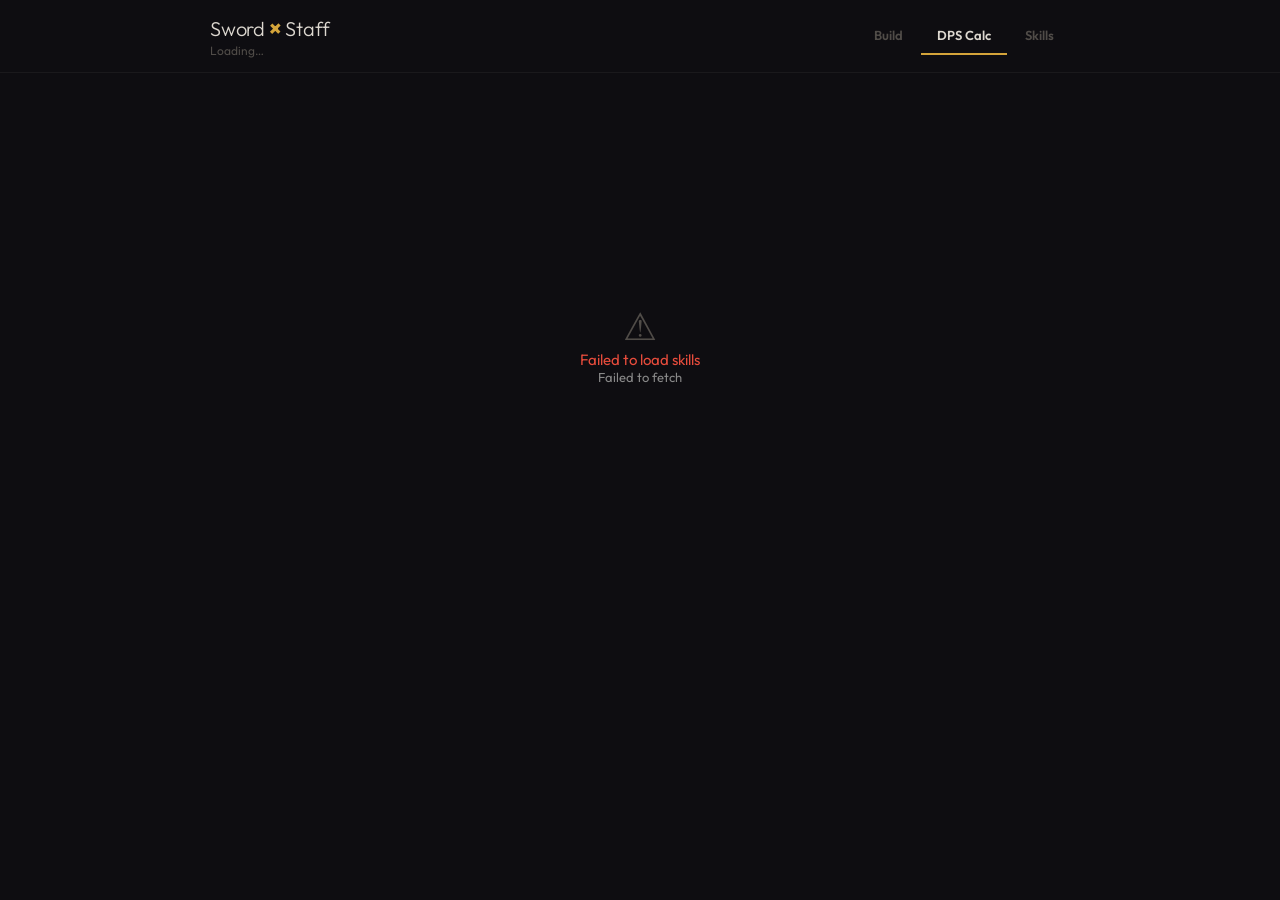
<file: simulator.html>
<!DOCTYPE html>
<html lang="en">
<head>
<meta charset="UTF-8">
<meta name="viewport" content="width=device-width, initial-scale=1.0, maximum-scale=1.0, user-scalable=no, viewport-fit=cover">
<title>DPS Calculator — Sword × Staff</title>
<link rel="preconnect" href="https://fonts.googleapis.com">
<link href="https://fonts.googleapis.com/css2?family=Outfit:wght@300;400;500;600;700;800&display=swap" rel="stylesheet">
<link rel="stylesheet" href="style.css">
</head>
<body>
<div class="header"><div class="header-inner">
  <div><div class="logo">Sword <b>×</b> Staff</div><div class="logo-sub" id="sub">Loading…</div></div>
  <div class="page-nav">
    <a href="index.html">Build</a>
    <a href="simulator.html" class="active">DPS Calc</a>
    <a href="skills.html">Skills</a>
  </div>
</div></div>

<div class="container" id="app" style="display:none">
  <div class="panel" id="build-panel"></div>
  <div class="panel" id="player-panel"></div>
  <div class="panel" id="boss-panel"></div>
  <button class="calc-btn" onclick="calculate()">Calculate DPS</button>
  <div id="results"></div>
</div>

<div class="loading" id="loading"><div><div class="spin"></div><div>Loading skill database…</div></div></div>

<div class="modal-overlay" id="modal"><div class="modal">
  <div class="modal-handle"></div>
  <div class="modal-header"><div class="modal-header-row">
    <span class="modal-title" id="modal-title">Select Skill</span>
    <button class="modal-close" onclick="closeModal()">✕</button>
  </div>
  <input class="modal-search" id="modal-search" placeholder="Search skills…" oninput="renderPicker()" autocomplete="off" autocorrect="off" autocapitalize="off">
  <div class="filter-row" id="filter-row"></div>
  </div>
  <div class="modal-body" id="modal-body"></div>
</div></div>
<div class="toast" id="toast"></div>

<script src="simulator.js"></script>
</body>
</html>
</file>
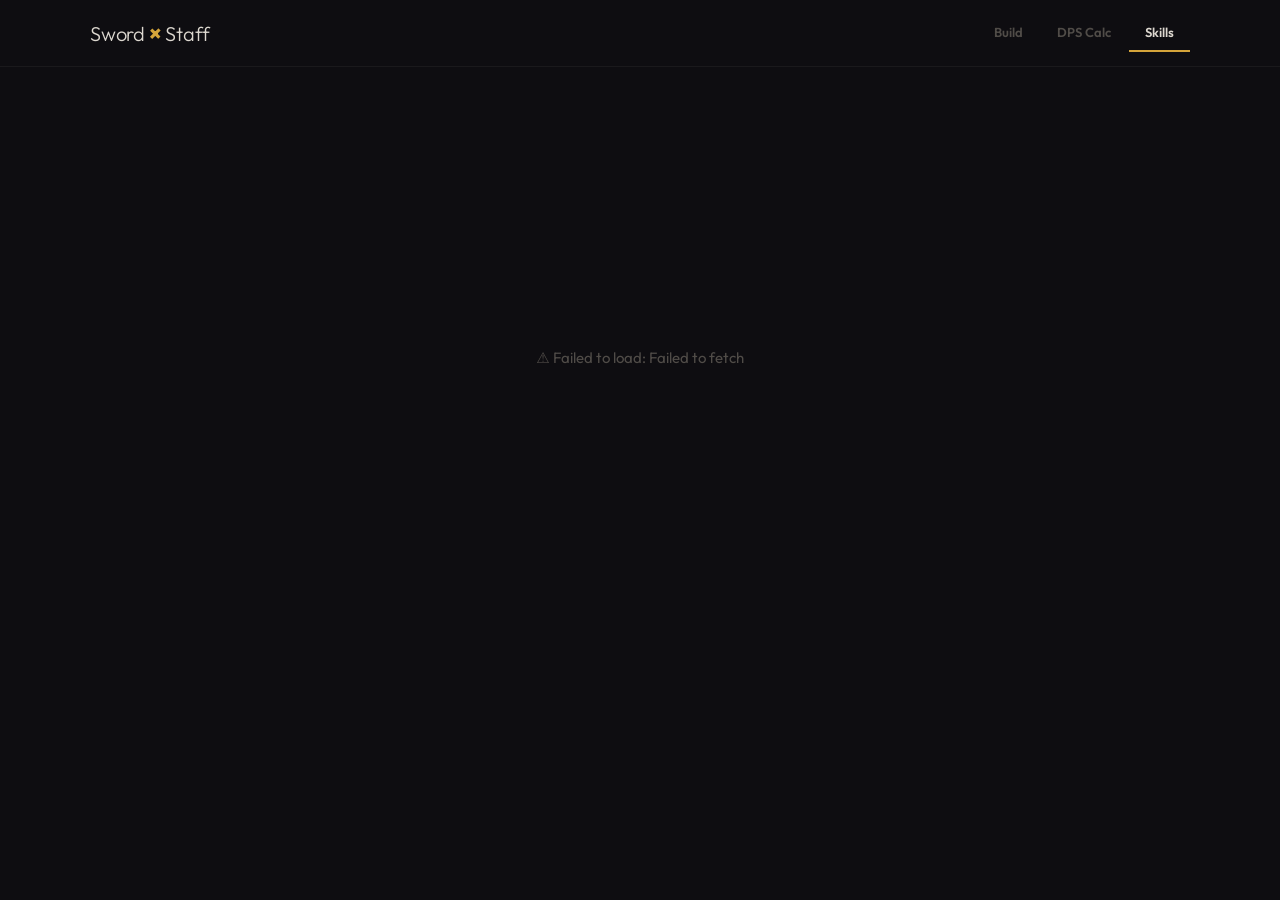
<file: skills.html>
<!DOCTYPE html>
<html lang="en">
<head>
<meta charset="UTF-8">
<meta name="viewport" content="width=device-width, initial-scale=1.0, maximum-scale=1.0, user-scalable=no, viewport-fit=cover">
<title>Skill Database — Sword × Staff</title>
<link rel="preconnect" href="https://fonts.googleapis.com">
<link href="https://fonts.googleapis.com/css2?family=Outfit:wght@300;400;500;600;700;800&display=swap" rel="stylesheet">
<link rel="stylesheet" href="style.css">
</head>
<body>

<div class="top-bar">
  <div class="top-inner">
    <div class="logo">Sword <b>×</b> Staff</div>
    <div class="page-nav">
      <a href="index.html">Build</a>
      <a href="simulator.html">DPS Calc</a>
      <a href="skills.html" class="active">Skills</a>
    </div>
  </div>
</div>

<div class="main" id="app">
  <div class="loading" id="loader"><div><div class="spin"></div><div>Loading skill database…</div></div></div>
</div>

<div class="modal-bg" id="modal"><div class="detail"><div class="detail-handle"></div><div id="detail-content"></div></div></div>

<script>
const SB="https://ysxbglavmdngayvinrzk.supabase.co",SK="sb_publishable_w9keP2-21tJKR6FcF0YIQA_6q3ykBk-";
const IB=`${SB}/storage/v1/object/public/skill-icons`,LW="https://lootandwaifus.com/skills/swordxstaff";
const TS="https://www.tsueken.com/content/assets/skills";
const RCOL={Rare:"#5f9aff",Epic:"#9660c4",Legendary:"#e68a23",Mythic:"#ebed63",Divine:"#e05252",Immortal:"#e884e8"};
const RFLOW=["Rare","Epic","Legendary","Mythic","Divine","Immortal"];
const PROF_COL={
  Warrior:"#e05252",Knight:"#5b8dd9",Gladiator:"#e8943a",Paladin:"#4a7bc8",Berserker:"#cc4422",
  Guardian:"#3a6ab5",Conqueror:"#b33318","Templar":"#2d5a9e","Ravager":"#992210",
  "Firmament Paladin":"#2662a5","Meteor Gladiator":"#c03010","Aurora Paladin":"#2255a0",
  Mage:"#9b59b6",Sorcerer:"#8e44ad",Sage:"#27ae60",Magus:"#7d3c98",Occultist:"#1e8449",
  Destroyer:"#6c3483",Controller:"#196f3d","Magister":"#5b2c6f","Prophet":"#145a32",
  "Burst Magus":"#5522a0","Truth Sage King":"#116633","Radiance Magus":"#4a1a80","Spirit Star Sage":"#0d5028"
};
const TIERS=["T1","T2","T3","T4","T5","T6","T7"];
const CLASS_PATHS=[
  {name:"Knight Path",icon:"⚔️",classes:[
    {name:"Warrior",tier:"T1"},{name:"Knight",tier:"T2"},{name:"Paladin",tier:"T3"},
    {name:"Guardian",tier:"T4"},{name:"Templar",tier:"T5"},
    {name:"Firmament Paladin",tier:"T6"},{name:"Aurora Paladin",tier:"T7"}
  ]},
  {name:"Duelist Path",icon:"⚔️",classes:[
    {name:"Warrior",tier:"T1"},{name:"Duelist",tier:"T2"},{name:"Berserker",tier:"T3"},
    {name:"Conqueror",tier:"T4"},{name:"Ravager",tier:"T5"},
    {name:"Phantom Blade",tier:"T6"},{name:"Meteor Gladiator",tier:"T7"}
  ]},
  {name:"Sorcerer Path",icon:"🔮",classes:[
    {name:"Mage",tier:"T1"},{name:"Sorcerer",tier:"T2"},{name:"Archmage",tier:"T3"},
    {name:"Destroyer",tier:"T4"},{name:"Magister",tier:"T5"},
    {name:"Burst Magus",tier:"T6"},{name:"Radiance Magus",tier:"T7"}
  ]},
  {name:"Sage Path",icon:"🔮",classes:[
    {name:"Mage",tier:"T1"},{name:"Sage",tier:"T2"},{name:"Arcanist",tier:"T3"},
    {name:"Dominator",tier:"T4"},{name:"Prophet",tier:"T5"},
    {name:"Truth Sage King",tier:"T6"},{name:"Spirit Star Sage",tier:"T7"}
  ]},
];
const FIELD_LABELS={
  SkillAttack1:"Damage",SkillAttack2:"Damage 2",SkillAttack3:"Damage 3",SkillAttack4:"Damage 4",
  SkillCureByHp:"Heal (HP%)",SkillCureByAttack:"Heal (ATK%)",SkillCureByTargetHp:"Heal (Target HP%)",
  ShieldByTargetHp:"Shield (Target HP%)",ShieldByConvertedCurHp:"Shield (Cur HP%)",ShieldByDefence:"Shield (DEF%)",
  StatusDmgAddPer:"Damage increase",StatusDmgReducePer:"Damage reduction",
  StatusDmgVulnerablePer:"Vulnerability",StatusShieldAddPercent:"Shield increase",
  StatusTypeDmgAddPer:"Type DMG increase",StatusIgnoreDefence:"DEF ignore",
  AttackScale:"ATK increase",DefenceScale:"DEF increase",MaxHpScale:"HP increase",SpeedScale:"SPD increase",
  DistanceAddDmgPercent:"Distance DMG",OnceHitHemophagiaPer:"Lifesteal",
  DamageByDamage:"DMG (by DMG)",DamageByMaxHp:"DMG (by HP)",SuckHpByDamage:"HP drain",
  SkillCostByCurHp:"HP cost (cur)",SkillCostByMaxHp:"HP cost (max)",
  SkillTargetReduceHpPer:"Target HP reduction",SkillDmgUnitAddPer:"DMG per unit",
  SkillDmgMaxAddPer:"Max DMG bonus",SkillDmgAddPerByTargetHp:"DMG by target HP",
  SkillDmgAddPerByLargeTarget:"DMG vs large",
  StatusAdd1:"Status 1",StatusAdd2:"Status 2",StatusAdd3:"Status 3",StatusAdd4:"Status 4",
  BreakResilience:"Resilience Break",BreakResiliencePercent:"Resilience Break",
  CritRatePercent:"Crit Rate",CritAvoidPercent:"Crit Resist",
  BlockPercent:"Block Rate",BlockAvoidPercent:"Accuracy",
  DmgAddPercent:"DMG+%",DmgReducePercent:"DMG Resist%",FinalDamageReducePercent:"Final DMG Resist%",
  CureAdd:"Heal+",BeCureAdd:"Heal Received+",
  FixedCritPower:"Crit DMG",FixedBlockValue:"Block Value",
  FixedDmgAdd:"Flat DMG+",FixedDmgReduce:"Flat DMG Resist",
  FixedAttack:"Flat ATK",FixedDefence:"Flat DEF",FixedMaxHp:"Flat HP",FixedSpeed:"Flat SPD",
};
const FACTOR_LABELS={
  Defence:"DEF",Attack:"ATK",MaxHp:"HP",Speed:"SPD",
  EffectDodge:"Effect Resist",EffectRate:"Effect Hit",
  CritRatePercentValue:"Crit Rate",CritAvoidPercentValue:"Crit Resist",
  BlockPercentValue:"Block Rate",BlockAvoidPercentValue:"Accuracy",
  ElementMaster:"Elem Mastery",ElementResistance:"Elem Resist",
  KongFuMaster:"Phys Mastery",KongFuResistance:"Phys Resist",
  CritPower:"Crit DMG",BlockValue:"Block Value",
  BreakResiliencePercent:"Resilience Break",DmgAddPercent:"DMG+%",DmgReducePercent:"DMG Resist%",
};

let ALL=[],fTier="all",fType="all",fProf="all",selRarity="Legendary";
function iu(s){const n=(s.id||"").replace("skill_","");return`${IB}/skill_${n}.webp`}
function iuf(s){const n=(s.id||"").replace("skill_","");return`${IB}/sprite_skill_${n}.png`}
function iuf2(s){return`${LW}/${s.id}.png`}
function imgTag(s,cls){
  return`<img class="${cls||''}" src="${iu(s)}" onerror="this.onerror=()=>{this.onerror=null;this.src='${iuf2(s)}'};this.src='${iuf(s)}'" loading="lazy">`
}
function profColor(p){return PROF_COL[p]||"#888"}
function fmt(v){if(v>=1e6)return(v/1e6).toFixed(1)+"M";if(v>=1e3)return(v/1e3).toFixed(1)+"K";return String(Math.round(v))}

function getMainStat(sk,rarity){
  const sbr=sk.stats_by_rarity;
  if(sbr&&sbr[rarity]){
    const st=sbr[rarity];
    for(const k of["SkillAttack1","SkillCureByHp","SkillCureByAttack","ShieldByDefence","ShieldByTargetHp","ShieldByConvertedCurHp","StatusDmgAddPer","StatusDmgReducePer","AttackScale","DefenceScale"]){
      if(st[k]&&typeof st[k]==="object"&&(st[k].pct||st[k].flat))
        return{label:FIELD_LABELS[k]||k,pct:st[k].pct,flat:st[k].flat};
    }
  }
  // Check extra_entity_stats for buffs (paired or standalone)
  if(sk.extra_entity_stats){
    for(const ex of sk.extra_entity_stats){
      const est=ex.stats&&ex.stats[rarity];
      if(!est)continue;
      for(const[k,v]of Object.entries(est)){
        if(k==="CD")continue;
        if(typeof v==="object"&&(v.pct||v.flat))
          return{label:FIELD_LABELS[k]||k,pct:v.pct,flat:v.flat};
        if(typeof v==="number"&&v)
          return{label:FIELD_LABELS[k]||k,pct:v,flat:0,standalone:true};
      }
    }
  }
  // Check passive_status_stats
  if(sk.passive_status_stats){
    for(const ps of sk.passive_status_stats){
      const pst=ps.stats&&ps.stats[rarity];
      if(!pst)continue;
      for(const[k,v]of Object.entries(pst)){
        if(k==="CD")continue;
        if(typeof v==="object"&&(v.pct||v.flat))
          return{label:FIELD_LABELS[k]||k,pct:v.pct,flat:v.flat};
        if(typeof v==="number"&&v)
          return{label:FIELD_LABELS[k]||k,pct:v,flat:0,standalone:true};
      }
    }
  }
  // Check passive_factor_stats
  if(sk.passive_factor_stats&&sk.passive_factor_stats[rarity]){
    const pfs=sk.passive_factor_stats[rarity];
    for(const[k,v]of Object.entries(pfs)){
      if(v.flat)return{label:v.label||k,pct:v.pct||0,flat:v.flat,standalone:!v.pct};
      if(v.value)return{label:v.label||k,pct:v.value,flat:0,standalone:true};
    }
  }
  return null;
}
function fmtStat(s){
  if(!s)return"";
  if(s.standalone)return fmt(s.pct||s.flat);
  if(!s.pct)return fmt(s.flat);
  if(!s.flat)return`${s.pct}%`;
  return`${s.pct}% + ${fmt(s.flat)}`;
}

function render(){
  const q=(document.getElementById("q")?.value||"").toLowerCase();
  let sk=ALL.filter(s=>s.name);
  if(fTier!=="all")sk=sk.filter(s=>s.tier===fTier);
  if(fType!=="all")sk=sk.filter(s=>fType==="Technique"?s.type==="combat":s.type==="arcane");
  if(fProf!=="all")sk=sk.filter(s=>s.profession===fProf);
  if(q)sk=sk.filter(s=>s.name.toLowerCase().includes(q)||(s.cn_name||"").toLowerCase().includes(q)||(s.description||"").toLowerCase().includes(q)||(s.profession||"").toLowerCase().includes(q));

  // Get unique professions for filter
  const profs=[...new Set(ALL.filter(s=>s.name&&s.profession).map(s=>s.profession))].sort();

  let h=`<div class="search-bar"><span class="ico">🔍</span><input id="q" placeholder="Search by name, class, or keyword..." oninput="render()" value="${q.replace(/"/g,'&quot;')}" autocomplete="off" autocorrect="off"></div>`;

  // Type + Tier filters
  h+=`<div class="filter-bar">`;
  h+=`<button class="pill${fType==="all"?" on":""}" onclick="fType='all';render()">All Types</button>`;
  h+=`<button class="pill${fType==="Technique"?" on":""}" style="${fType==="Technique"?"color:var(--tech);border-color:var(--tech)":""}" onclick="fType='Technique';render()">Techniques</button>`;
  h+=`<button class="pill${fType==="Charm"?" on":""}" style="${fType==="Charm"?"color:var(--chrm);border-color:var(--chrm)":""}" onclick="fType='Charm';render()">Charms</button>`;
  h+=`<div class="pill-sep"></div>`;
  TIERS.forEach(t=>{h+=`<button class="pill${fTier===t?" on":""}" onclick="fTier=fTier==='${t}'?'all':'${t}';render()">${t}</button>`});
  h+=`</div>`;

  // Class filter — organized by promotion path
  h+=`<div class="class-paths">`;
  h+=`<button class="pill${fProf==="all"?" on":""}" onclick="fProf='all';render()" style="margin-bottom:8px">All Classes</button>`;
  CLASS_PATHS.forEach(path=>{
    h+=`<div class="path-row"><span class="path-label">${path.icon} ${path.name}</span><div class="path-pills">`;
    path.classes.forEach(cls=>{
      const exists=profs.includes(cls.name);
      if(!exists)return;
      const c=profColor(cls.name);
      const on=fProf===cls.name;
      h+=`<button class="pill cpill${on?" on":""}" style="${on?`color:${c};border-color:${c}`:""}" onclick="fProf=fProf==='${cls.name}'?'all':'${cls.name}';render()"><span class="cpill-name">${cls.name}</span><span class="cpill-tier">${cls.tier}</span></button>`;
    });
    h+=`</div></div>`;
  });
  h+=`</div>`;

  // Rarity selector
  h+=`<div class="filter-bar">`;
  h+=`<span style="font-size:12px;color:var(--tx3);font-weight:600;padding:8px 4px">Stats @</span>`;
  RFLOW.forEach(r=>{
    const on=selRarity===r;
    h+=`<button class="pill${on?" on":""}" style="${on?`background:${RCOL[r]};color:#0a0a16;border-color:${RCOL[r]}`:`color:${RCOL[r]}`}" onclick="selRarity='${r}';render()">${r}</button>`;
  });
  h+=`</div>`;

  h+=`<div class="skill-count">${sk.length} skill${sk.length!==1?"s":""}</div>`;
  h+=`<div class="grid">`;
  sk.forEach(s=>{
    const pc=profColor(s.profession);
    const rc=RCOL[s.initial_rarity]||"#888";
    const isT=s.type==="combat";
    const ms=getMainStat(s,selRarity);
    h+=`<div class="sk" onclick="openDetail('${s.id}')">`;
    h+=`<div class="sk-icon">${imgTag(s)}</div>`;
    h+=`<div class="sk-info"><div class="sk-name">${s.name}</div><div class="sk-row">`;
    h+=`<span class="sk-badge" style="background:${pc}18;color:${pc};border-color:${pc}33">${s.profession||s.class||""}</span>`;
    h+=`<span class="sk-badge" style="background:${isT?"var(--tech)":"var(--chrm)"}18;color:${isT?"var(--tech)":"var(--chrm)"};border-color:${isT?"var(--tech)":"var(--chrm)"}33">${isT?"Technique":"Charm"}</span>`;
    h+=`<span class="sk-badge" style="background:${rc}18;color:${rc};border-color:${rc}33">${s.initial_rarity||""}</span>`;
    if(ms)h+=`<span class="sk-dmg">${fmtStat(ms)}</span>`;
    h+=`</div></div></div>`;
  });
  h+=`</div><div class="footer">Sword × Staff Skill Database • ${ALL.length} skills</div>`;
  const wasFocused=document.activeElement&&document.activeElement.id==="q";
  const cursorPos=wasFocused?document.activeElement.selectionStart:null;
  document.getElementById("app").innerHTML=h;
  if(wasFocused){const inp=document.getElementById("q");if(inp){inp.focus();if(cursorPos!=null)inp.setSelectionRange(cursorPos,cursorPos)}}
}

function renderRangeGrid(cells){
  if(!cells||!cells.length)return"";
  let minX=Infinity,maxX=-Infinity,minY=Infinity,maxY=-Infinity;
  const set=new Set();
  cells.forEach(c=>{
    minX=Math.min(minX,c.x);maxX=Math.max(maxX,c.x);
    minY=Math.min(minY,c.y);maxY=Math.max(maxY,c.y);
    set.add(`${c.x},${c.y}`);
  });
  // Include caster position
  minX=Math.min(minX,0);maxX=Math.max(maxX,0);
  minY=Math.min(minY,0);maxY=Math.max(maxY,0);
  // Add 1 cell padding
  minX--;maxX++;minY--;maxY++;
  const cols=maxX-minX+1,rows=maxY-minY+1;
  let g=`<div class="range-section"><div class="stat-section-title">Range</div>`;
  g+=`<div class="range-grid" style="grid-template-columns:repeat(${cols},14px)">`;
  for(let y=minY;y<=maxY;y++){
    for(let x=minX;x<=maxX;x++){
      const isSelf=x===0&&y===0;
      const isHit=set.has(`${x},${y}`);
      g+=`<div class="range-cell${isHit?" hit":""}${isSelf?" self":""}"></div>`;
    }
  }
  g+=`</div><div class="range-label"><span style="display:inline-block;width:10px;height:10px;border-radius:2px;background:#3aa5e8;vertical-align:middle;margin-right:4px"></span>Self <span style="display:inline-block;width:10px;height:10px;border-radius:2px;background:#e05040;vertical-align:middle;margin:0 4px 0 10px"></span>Hit area</div></div>`;
  return g;
}

function renderStats(sk,rarity,star,level){
  let rows=[];
  if(!CURVES){
    // Fallback to precomputed if curves not loaded
    const sbr=sk.stats_by_rarity;if(sbr&&sbr[rarity])for(const[k,v]of Object.entries(sbr[rarity])){if(k==="CD")continue;if(typeof v==="object"&&(v.pct||v.flat))rows.push({label:FIELD_LABELS[k]||k,val:`${v.pct}% + ${fmt(v.flat)}`})}
    if(sk.passive_factor_stats&&sk.passive_factor_stats[rarity])for(const[k,v]of Object.entries(sk.passive_factor_stats[rarity])){if(v.pct||v.flat)rows.push({label:v.label||k,val:v.pct?`${v.pct}% + ${fmt(v.flat)}`:fmt(v.flat)})}
  } else {
    // Dynamic computation from curves
    const RC=CURVES, rt=RC.rank_table, rm=RC.rarity_meta;
    const rCode=RCODE[rarity]||'SSR';
    const rankNo=parseInt(rt[rCode]?.[String(star)]||rt[rCode]?.['0']||6);
    const subrank=rm[rCode]?.subrank||'';
    
    function getLvRow(gid){
      const cid=RC.group_level_map?.[String(gid)]?.[subrank];
      if(!cid)return{};
      for(const bk of['fixed_curves','all_fixed_curves']){
        const b=RC[bk]?.[String(cid)];if(!b)continue;
        const lvs=Object.keys(b).map(Number).sort((a,b)=>a-b);
        let sel=lvs[0]||0;for(const l of lvs)if(l<=level)sel=l;
        return b[String(sel)]||{};
      }
      return{};
    }
    function computeEntity(ent){
      const ev=ent.entity_values||{},rp=ent.rank_prop_id,gid=ent.group_level_prop_id;
      const cs=ent.curve_source||'skill';
      const bucket=cs==='status'?'status_curves':'rank_curves';
      const rr=RC[bucket]?.[String(rp)]?.[String(rankNo)]||{};
      const lr=getLvRow(gid);
      const res=[];const done=new Set();
      for(const[f,base]of Object.entries(ev)){
        if(f==='CD'||done.has(f))continue;
        const paired=FPAIR[f];
        if(paired){
          const pb=Number(base),ps=Number(rr[f]||0);
          const pv=pb&&ps?(pb*ps)/1e6:0;
          const fb=Number(ev[paired]||0),fr=Number(rr[paired]||0),fl=Number(lr[paired]||0);
          const fv=fl&&fb&&fr?(fl*fb*fr)/1e8:0;
          if(pv||fv)res.push({label:FIELD_LABELS[f]||f,val:`${(Math.round(pv*10)/10)}% + ${fmt(fv)}`});
          done.add(f);done.add(paired);
        }else if(!FPAIRV.has(f)){
          const b=Number(base),s=Number(rr[f]||0);
          const v=b&&s?(b*s)/1e6:0;
          if(v){
            const isPct=f.includes('Percent')||f.includes('Add')||f.includes('Reduce')||f.includes('Scale')||f==='CureAdd'||f==='BeCureAdd';
            res.push({label:FIELD_LABELS[f]||f,val:isPct?`${Math.round(v*10)/10}%`:String(Math.round(v))});
          }
          done.add(f);
        }
      }
      return res;
    }
    function computePassive(sk){
      const pf=sk.passive_factors;if(!pf||!Object.keys(pf).length)return[];
      const rfid=sk.rank_factor_id,rpid=sk.rank_prop_id;
      const rankRow=RC.passive_rank_curves?.[String(rpid)]?.[String(rankNo)]||{};
      const scaleRow=RC.scale_curves?.[String(rfid)]?.[String(rankNo)]||{};
      const levelRow=getLvRow(sk.group_level_prop_id);
      const res=[];const done=new Set();
      for(const f of Object.keys(pf)){
        if(done.has(f))continue;
        const paired=PPAIR[f];
        if(paired&&pf[paired]!=null){
          const factor=Number(pf[f]),rv=Number(rankRow[f]||0);
          const pct=factor&&rv?(factor*rv)/1e6:0;
          let base=Number(levelRow[paired]||0),fv=0;
          if(base){let v=base;const rs=Number(rankRow[paired]||0);if(rs)v*=rs/10000;v*=Number(pf[paired]||0)/10000;const sc=Number(scaleRow[paired]||0);if(sc)v*=sc/10000;fv=v;}
          if(pct||fv)res.push({label:FIELD_LABELS[f]||f,val:`${Math.round(pct*10)/10}% + ${fmt(fv)}`});
          done.add(f);done.add(paired);
        }else if(!PPAIRV.has(f)){
          const isPct=f.endsWith('Percent');
          let v=0;
          if(isPct){const fac=Number(pf[f]),rv=Number(rankRow[f]||0);v=fac&&rv?(fac*rv)/1e6:0;}
          else{let base=Number(levelRow[f]||0);if(base){const rs=Number(rankRow[f]||0);if(rs)base*=rs/10000;base*=Number(pf[f]||0)/10000;const sc=Number(scaleRow[f]||0);if(sc)base*=sc/10000;v=base;}}
          if(v)res.push({label:FIELD_LABELS[f]||f,val:isPct?`${Math.round(v*10)/10}%`:fmt(v)});
          done.add(f);
        }
      }
      return res;
    }
    // Main entity
    if(sk.entity_values&&Object.keys(sk.entity_values).length>1)rows.push(...computeEntity(sk));
    // Extra entities
    (sk.extra_entity_stats||[]).forEach(ex=>rows.push(...computeEntity(ex)));
    // Passive status entities  
    (sk.passive_status_stats||[]).forEach(ps=>rows.push(...computeEntity(ps)));
    // Passive factors
    rows.push(...computePassive(sk));
  }
  if(!rows.length)return"";
  
  // Build UI
  const rr=sk.rarity_range||[];
  const mi=RFLOW.indexOf(rr[0]||"Rare"),mx=RFLOW.indexOf(rr[1]||"Immortal");
  const maxStar=parseInt(CURVES?.rarity_meta?.[RCODE[rarity]]?.max_star||3);
  
  let h=`<div class="stat-section"><div class="stat-section-title">Stats</div>`;
  // Rarity selector
  h+=`<div class="rarity-sel">`;
  for(let i=Math.max(0,mi);i<=Math.min(5,mx);i++){
    const r=RFLOW[i],on=rarity===r;
    h+=`<button class="rsel${on?" on":""}" style="${on?`background:${RCOL[r]};border-color:${RCOL[r]}`:`color:${RCOL[r]}`}" onclick="detailRarity='${r}';refreshDetail()">${r}</button>`;
  }
  h+=`</div>`;
  // Star selector
  h+=`<div class="rarity-sel">`;
  for(let i=0;i<=maxStar;i++){
    const on=star===i;
    h+=`<button class="rsel${on?" on":""}" style="${on?"background:#aaa;color:#111;border-color:#aaa":""}" onclick="detailStar=${i};refreshDetail()">${i} ★</button>`;
  }
  h+=`</div>`;
  // Level selector
  h+=`<div style="display:flex;align-items:center;gap:10px;margin-bottom:14px">`;
  h+=`<span style="font-size:12px;color:var(--tx3);font-weight:600">Level</span>`;
  h+=`<input type="range" min="1" max="400" value="${level}" oninput="detailLevel=+this.value;document.getElementById('lvl-num').textContent=this.value;refreshDetail()" style="flex:1;accent-color:var(--acc)">`;
  h+=`<span id="lvl-num" style="font-size:14px;font-weight:700;color:var(--acc);min-width:32px">${level}</span>`;
  h+=`</div>`;
  
  rows.forEach(r=>{
    h+=`<div class="stat-row"><span class="stat-label">${r.label}</span><span class="stat-val buff">${r.val}</span></div>`;
  });
  h+=`</div>`;
  return h;
}

let detailSkill=null,detailRarity="Legendary",detailStar=0,detailLevel=1;
let CURVES=null,curvesLoading=false;
const RCODE={Rare:'R',Epic:'SR',Legendary:'SSR',Mythic:'UR',Divine:'LR',Immortal:'ER'};
const FPAIR={SkillAttack1:'SkillFixedAttack1',SkillAttack2:'SkillFixedAttack2',SkillAttack3:'SkillFixedAttack3',SkillAttack4:'SkillFixedAttack4',SkillCureByHp:'SkillFixedCure',SkillCureByAttack:'SkillFixedCure',SkillCureByTargetHp:'SkillFixedCure',DistanceAddDmgPercent:'DistanceAddDmg',ShieldByTargetHp:'SkillFixedShield',ShieldByConvertedCurHp:'SkillFixedShield',ShieldByDefence:'SkillFixedShield',DamageByDamage:'FixedDamageByDamage',DamageByMaxHp:'FixedDamageByMaxHp',SuckHpByDamage:'FixedSuckHp',StatusDmgAddPer:'FixedStatusDmgAdd',StatusDmgReducePer:'FixedStatusDmgReduce',StatusDmgVulnerablePer:'FixedstatusDmgVulnerable',StatusShieldAddPercent:'StatusFixedShieldAdd',StatusTypeDmgAddPer:'FixedStatusTypeDmgAdd',StatusIgnoreDefence:'FixedStatusIgnoreDefence',AttackScale:'FixedAttack',DefenceScale:'FixedDefence',MaxHpScale:'FixedMaxHp',SpeedScale:'FixedSpeed',StatusAdd1:'StatusFixedAdd1',StatusAdd2:'StatusFixedAdd2',StatusAdd3:'StatusFixedAdd3',StatusAdd4:'StatusFixedAdd4'};
const FPAIRV=new Set(Object.values(FPAIR));
const PPAIR={CritRatePercent:'CritRatePercentValue',CritAvoidPercent:'CritAvoidPercentValue',BlockPercent:'BlockPercentValue',BlockAvoidPercent:'BlockAvoidPercentValue',CritPowerPercent:'CritPower',BlockValuePercent:'BlockValue',CureAddPercent:'CureAdd'};
const PPAIRV=new Set(Object.values(PPAIR));

async function loadCurves(){
  if(CURVES||curvesLoading)return;
  curvesLoading=true;
  try{
    const r=await fetch('curves.json');
    CURVES=await r.json();
    console.log('✅ Curves loaded');
    if(detailSkill)refreshDetail();
  }catch(e){console.warn('curves.json not found, using precomputed values');}
  curvesLoading=false;
}

function openDetail(id){
  detailSkill=ALL.find(s=>s.id===id);
  if(!detailSkill)return;
  detailRarity=selRarity;detailStar=0;detailLevel=1;
  loadCurves();
  refreshDetail();
  document.getElementById("modal").classList.add("open");
  document.body.style.overflow="hidden";
}
function refreshDetail(){
  const s=detailSkill;if(!s)return;
  const pc=profColor(s.profession);
  const isT=s.type==="combat";
  let h=`<div class="detail-head">`;
  h+=`<div class="detail-icon">${imgTag(s)}</div>`;
  h+=`<div class="detail-hdr"><div class="detail-name">${s.name}</div>`;
  h+=`<div class="detail-sub">${s.cn_name||""} ${s.name_jp&&s.name_jp!==s.cn_name?"• "+s.name_jp:""}</div>`;
  h+=`<div class="detail-tags">`;
  h+=`<span class="sk-badge" style="background:${pc}18;color:${pc};border-color:${pc}33">${s.profession||""}</span>`;
  h+=`<span class="sk-badge" style="background:${isT?"var(--tech)":"var(--chrm)"}18;color:${isT?"var(--tech)":"var(--chrm)"};border-color:${isT?"var(--tech)":"var(--chrm)"}33">${isT?"Technique":"Charm"}</span>`;
  const rc=RCOL[s.initial_rarity]||"#888";
  h+=`<span class="sk-badge" style="background:${rc}18;color:${rc};border-color:${rc}33">${s.initial_rarity||""}</span>`;
  if(s.tier)h+=`<span class="sk-badge" style="background:rgba(255,255,255,.06);color:var(--tx2);border-color:var(--bdr)">${s.tier}</span>`;
  if(s.cooldown>0)h+=`<span class="sk-badge" style="background:rgba(255,255,255,.06);color:var(--tx2);border-color:var(--bdr)">CD ${s.cooldown}</span>`;
  if(s.element)h+=`<span class="sk-badge" style="background:rgba(255,255,255,.06);color:var(--tx2);border-color:var(--bdr)">${s.element}</span>`;
  h+=`</div></div>`;
  h+=`<button class="detail-close" onclick="closeDetail()">✕</button></div>`;
  h+=`<div class="detail-body">`;

  // Passive factors — only show if we have readable labels, skip raw internal values
  // (The actual scaled values come from status_entities_computed which are shown in renderStats)

  // Stats
  h+=renderStats(s,detailRarity,detailStar,detailLevel);

  // Range grid
  h+=renderRangeGrid(s.hit_cells);

  // Description
  if(s.description){
    h+=`<div class="stat-section-title" style="margin-bottom:8px">Effect</div>`;
    h+=`<div class="desc-box">${s.description}</div>`;
  }

  // Tags
  if(s.tags&&s.tags.length){
    h+=`<div class="stat-section-title" style="margin-bottom:8px">Tags</div>`;
    h+=`<div class="filter-bar" style="margin-bottom:18px">${s.tags.map(t=>`<span class="pill on">${t}</span>`).join("")}</div>`;
  }

  h+=`</div>`;
  document.getElementById("detail-content").innerHTML=h;
}
function closeDetail(){document.getElementById("modal").classList.remove("open");document.body.style.overflow=""}
document.getElementById("modal").addEventListener("click",e=>{if(e.target.id==="modal")closeDetail()});
document.addEventListener("keydown",e=>{if(e.key==="Escape")closeDetail()});

async function init(){
  try{
    const r=await fetch(`${SB}/rest/v1/skills?select=*&order=name&limit=500`,{headers:{apikey:SK,Authorization:`Bearer ${SK}`}});
    if(!r.ok)throw new Error(`HTTP ${r.status}`);
    ALL=(await r.json()).filter(s=>s.name);
    render();
  }catch(e){
    document.getElementById("app").innerHTML=`<div class="loading"><div>⚠️ Failed to load: ${e.message}</div></div>`;
  }
}
init();
</script>
</body></html>
</file>
<file: style.css>
/* ================================================================
   Sword × Staff Toolkit — Shared Stylesheet
   ================================================================ */

/* ── Tokens ─────────────────────────────────────────────────────── */
:root {
  /* Surfaces */
  --bg: #0e0d11;
  --card: #161519;
  --card2: #1c1a20;
  --surface: #222028;

  /* Borders — warm-tinted */
  --bdr: rgba(255, 245, 230, .05);
  --bdr2: rgba(255, 245, 230, .1);
  --bdr-accent: rgba(196, 150, 80, .18);

  /* Text */
  --tx: #ddd8d0;
  --tx2: #8a847c;
  --tx3: #504c48;

  /* Accent */
  --acc: #d4a43a;       /* muted amber — data, values */
  --acc2: #c0583f;      /* burnt copper — actions, interactive */
  --acc-soft: rgba(212, 164, 58, .1);
  --acc2-soft: rgba(192, 88, 63, .1);

  /* Functional */
  --tech: #7090b0;
  --chrm: #9a72b8;
  --ok: #5a9648;
  --bad: #c43e36;

  /* Rarity (game-canonical) */
  --rare: #5f9aff;
  --epic: #9660c4;
  --lege: #d4922a;
  --myth: #d6d44e;
  --divine: #d04848;
  --immort: #d070d0;
}

/* ── Reset + Base ───────────────────────────────────────────────── */
*, *::before, *::after { box-sizing: border-box; margin: 0; padding: 0; }
html {
  background: var(--bg);
  color: var(--tx);
  font-family: 'Outfit', system-ui, -apple-system, sans-serif;
  -webkit-tap-highlight-color: transparent;
  font-variant-numeric: tabular-nums;
}
body {
  min-height: 100vh;
  min-height: 100dvh;
  background: var(--bg);
}
a { color: inherit; }

/* ── Header ─────────────────────────────────────────────────────── */
.header, .top-bar {
  padding: 14px 20px;
  border-bottom: 1px solid var(--bdr);
  background: var(--bg);
  position: sticky;
  top: 0;
  z-index: 100;
}
.header-inner, .top-inner {
  max-width: 860px;
  margin: 0 auto;
  display: flex;
  align-items: center;
  justify-content: space-between;
  gap: 14px;
}
.top-inner { max-width: 1100px; }

.logo {
  font-size: 20px;
  font-weight: 300;
  color: var(--tx);
  white-space: nowrap;
  letter-spacing: -.2px;
}
.logo b {
  color: var(--acc);
  font-weight: 800;
  font-size: 22px;
}
.logo-sub {
  font-size: 12px;
  color: var(--tx3);
  margin-top: 1px;
  font-weight: 400;
}

/* ── Page Navigation ────────────────────────────────────────────── */
.page-nav {
  display: flex;
  gap: 2px;
}
.page-nav a {
  padding: 10px 16px;
  font-size: 13px;
  font-weight: 600;
  text-decoration: none;
  color: var(--tx3);
  border-bottom: 2px solid transparent;
  transition: color .15s, border-color .15s;
  white-space: nowrap;
}
.page-nav a:hover,
.page-nav a:active { color: var(--tx2); }
.page-nav a.active {
  color: var(--tx);
  border-bottom-color: var(--acc);
}

/* In-page nav (stacked, for simulator/builder) */
.page-nav--inline {
  gap: 6px;
  margin-bottom: 16px;
}
.page-nav--inline a {
  flex: 1;
  text-align: center;
  padding: 11px;
  border-radius: 8px;
  border: 1px solid var(--bdr);
  border-bottom: none;
  background: rgba(255, 255, 255, .02);
  font-size: 13px;
}
.page-nav--inline a.active {
  background: var(--acc-soft);
  border-color: var(--bdr-accent);
  color: var(--acc);
  border-bottom: none;
}
.page-nav--inline a:active { transform: scale(.98); }

/* ── Container ──────────────────────────────────────────────────── */
.container { padding: 16px; max-width: 860px; margin: 0 auto; }
.main { max-width: 1100px; margin: 0 auto; padding: 20px; }

/* ── Panel / Card ───────────────────────────────────────────────── */
.panel {
  background: var(--card);
  border: 1px solid var(--bdr);
  border-top: 2px solid var(--bdr-accent);
  border-radius: 3px 3px 10px 10px;
  padding: 18px;
  margin-bottom: 14px;
}
.panel-title {
  font-size: 11px;
  font-weight: 700;
  color: var(--tx3);
  letter-spacing: 1.5px;
  text-transform: uppercase;
  margin-bottom: 14px;
  display: flex;
  justify-content: space-between;
  align-items: center;
}

/* ── Section Toggle (collapsible) ───────────────────────────────── */
.section-toggle {
  background: none;
  border: none;
  color: var(--tx2);
  font-family: inherit;
  font-size: 11px;
  font-weight: 700;
  letter-spacing: 1.5px;
  text-transform: uppercase;
  cursor: pointer;
  display: flex;
  align-items: center;
  gap: 6px;
  padding: 0;
  width: 100%;
  text-align: left;
}
.section-toggle .arrow {
  transition: transform .2s;
  font-size: 10px;
  color: var(--tx3);
}
.section-toggle.open .arrow { transform: rotate(90deg); }
.section-body {
  overflow: hidden;
  transition: max-height .25s ease;
  max-height: 0;
}
.section-body.open { max-height: 2000px; }

/* ── Buttons ────────────────────────────────────────────────────── */
.btn {
  padding: 10px 16px;
  border-radius: 6px;
  border: 1px solid var(--bdr2);
  background: rgba(255, 255, 255, .03);
  color: var(--tx);
  font-size: 13px;
  font-weight: 600;
  cursor: pointer;
  font-family: inherit;
  transition: .12s;
}
.btn:active { transform: scale(.97); }
.btn.primary {
  background: var(--acc2);
  color: #fff;
  border-color: var(--acc2);
  font-weight: 700;
}
.btn.sm { padding: 5px 10px; font-size: 11px; }
.btn.danger { color: var(--bad); border-color: rgba(196, 62, 54, .25); }
.btn.ghost { border-style: dashed; color: var(--acc); width: 100%; background: transparent; }

.calc-btn {
  width: 100%;
  padding: 14px;
  border-radius: 6px;
  border: 1px solid var(--acc2);
  background: var(--acc2);
  color: #fff;
  font-size: 15px;
  font-weight: 700;
  cursor: pointer;
  font-family: inherit;
  letter-spacing: .5px;
  transition: .15s;
  margin-bottom: 14px;
}
.calc-btn:active { transform: scale(.98); opacity: .9; }

.hbtn {
  padding: 10px 16px;
  border-radius: 6px;
  border: 1px solid var(--bdr2);
  background: rgba(255, 255, 255, .03);
  color: var(--tx);
  font-size: 13px;
  font-weight: 600;
  cursor: pointer;
  font-family: inherit;
}
.hbtn.primary { background: var(--acc-soft); color: var(--acc); border-color: var(--bdr-accent); }
.hbtn.danger { color: var(--bad); border-color: rgba(196, 62, 54, .25); }

.export-btn {
  padding: 10px 16px;
  border-radius: 6px;
  border: 1px solid rgba(112, 144, 176, .3);
  background: rgba(112, 144, 176, .08);
  color: var(--tech);
  font-size: 13px;
  font-weight: 600;
  cursor: pointer;
  font-family: inherit;
  display: flex;
  align-items: center;
  gap: 6px;
  white-space: nowrap;
}
.export-btn:active { transform: scale(.97); }

/* ── Form Elements ──────────────────────────────────────────────── */
.field {
  display: flex;
  align-items: center;
  gap: 6px;
  padding: 3px 0;
}
.field label {
  flex: 1;
  color: var(--tx3);
  font-size: 12px;
  white-space: nowrap;
}
.field input, .field select {
  background: var(--bg);
  border: 1px solid var(--bdr2);
  color: var(--tx);
  padding: 6px 8px;
  border-radius: 3px;
  font-size: 13px;
  font-family: inherit;
  width: 100px;
  text-align: right;
}
.field input:focus, .field select:focus {
  outline: none;
  border-color: var(--acc);
}
.pct-mark { color: var(--tx3); font-size: 10px; }

.input {
  width: 100%;
  background: var(--bg);
  border: 1px solid var(--bdr2);
  color: var(--tx);
  padding: 10px 12px;
  border-radius: 3px;
  font-size: 14px;
  font-family: inherit;
  margin-bottom: 10px;
}
.input:focus { outline: none; border-color: var(--acc); }

.statgrid { display: grid; grid-template-columns: 1fr 1fr; gap: 2px 16px; }
.stat-group { margin-bottom: 10px; }
.stat-group-label {
  font-size: 10px;
  font-weight: 700;
  color: var(--tx3);
  letter-spacing: 1.2px;
  text-transform: uppercase;
  margin-bottom: 3px;
  padding-left: 1px;
}

.level-row, .rounds-row {
  display: flex;
  align-items: center;
  gap: 10px;
}
.level-row { margin-bottom: 10px; }
.rounds-row { margin-top: 10px; }
.level-row label, .rounds-row label {
  font-size: 12px;
  color: var(--tx2);
  font-weight: 600;
}
.level-row input, .rounds-row input {
  background: var(--bg);
  border: 1px solid var(--bdr2);
  color: var(--acc);
  padding: 6px 10px;
  border-radius: 3px;
  font-size: 15px;
  font-family: inherit;
  width: 66px;
  text-align: center;
  font-weight: 700;
}
.level-row input:focus, .rounds-row input:focus {
  outline: none;
  border-color: var(--acc);
}

/* ── Skill Slots ────────────────────────────────────────────────── */
.skill-slots {
  display: flex;
  flex-direction: column;
  gap: 6px;
  margin: 6px 0;
}
.slot {
  display: flex;
  align-items: center;
  gap: 10px;
  padding: 8px 10px;
  border-radius: 6px;
  border: 1px solid var(--bdr);
  background: var(--bg);
  min-height: 50px;
}
.slot.empty {
  border-style: dashed;
  color: var(--tx3);
  cursor: pointer;
  justify-content: center;
  font-size: 12px;
}
.slot.empty:active { background: rgba(255, 255, 255, .02); }
.slot-num {
  width: 18px;
  height: 18px;
  border-radius: 3px;
  background: rgba(255, 255, 255, .05);
  color: var(--tx3);
  font-size: 10px;
  display: flex;
  align-items: center;
  justify-content: center;
  flex-shrink: 0;
  font-weight: 700;
}
.slot-icon {
  width: 36px;
  height: 36px;
  border-radius: 6px;
  overflow: hidden;
  flex-shrink: 0;
  background: rgba(255, 255, 255, .03);
}
.slot-icon img { width: 100%; height: 100%; object-fit: cover; }
.slot-info { flex: 1; min-width: 0; }
.slot-name {
  font-size: 14px;
  font-weight: 600;
  white-space: nowrap;
  overflow: hidden;
  text-overflow: ellipsis;
}
.slot-meta { font-size: 11px; color: var(--tx3); margin-top: 1px; }
.slot-controls {
  display: flex;
  gap: 3px;
  flex-shrink: 0;
  flex-direction: column;
  align-items: flex-end;
}
.slot-controls select {
  background: var(--card2);
  border: 1px solid var(--bdr2);
  color: var(--tx);
  padding: 2px 4px;
  border-radius: 3px;
  font-size: 11px;
  font-family: inherit;
  cursor: pointer;
  min-height: 26px;
}
.slot-rm {
  background: rgba(196, 62, 54, .15);
  border: none;
  color: var(--bad);
  width: 22px;
  height: 22px;
  border-radius: 3px;
  cursor: pointer;
  flex-shrink: 0;
  font-size: 14px;
  display: flex;
  align-items: center;
  justify-content: center;
}
.slot-dmg {
  font-size: 10px;
  color: var(--acc2);
  white-space: nowrap;
}

/* ── OCR Upload ─────────────────────────────────────────────────── */
.upload-zone {
  border: 1px dashed var(--acc2);
  border-radius: 6px;
  padding: 12px;
  text-align: center;
  color: var(--acc2);
  cursor: pointer;
  background: var(--acc2-soft);
  font-size: 12px;
  font-weight: 600;
  margin: 10px 0;
  display: block;
}
.upload-zone.busy { cursor: wait; opacity: .5; pointer-events: none; }
.ocr-status { font-size: 12px; color: var(--ok); margin: 6px 0; }
.ocr-raw {
  font-size: 10px;
  color: var(--tx3);
  white-space: pre-wrap;
  background: var(--bg);
  padding: 8px;
  border-radius: 3px;
  margin-top: 4px;
  max-height: 120px;
  overflow: auto;
  font-family: 'JetBrains Mono', 'SF Mono', 'Consolas', monospace;
}

/* ── Modal (sheet-style) ────────────────────────────────────────── */
.modal-overlay, .modal-bg {
  position: fixed;
  inset: 0;
  z-index: 1000;
  display: none;
  align-items: flex-end;
  justify-content: center;
  background: rgba(0, 0, 0, .7);
}
.modal-overlay.open, .modal-bg.open { display: flex; }
.modal, .detail {
  background: var(--card);
  border: 1px solid var(--bdr2);
  border-radius: 18px 18px 0 0;
  width: 100%;
  max-width: 640px;
  max-height: 90vh;
  display: flex;
  flex-direction: column;
}
.modal-handle, .detail-handle {
  width: 36px;
  height: 4px;
  border-radius: 2px;
  background: rgba(255, 255, 255, .12);
  margin: 10px auto 6px;
}
.modal-header { padding: 10px 18px 8px; }
.modal-header-row {
  display: flex;
  justify-content: space-between;
  align-items: center;
}
.modal-title { font-size: 16px; font-weight: 700; }
.modal-close, .detail-close {
  background: none;
  border: none;
  color: var(--tx3);
  font-size: 22px;
  cursor: pointer;
  padding: 6px;
  min-width: 44px;
  min-height: 44px;
  display: flex;
  align-items: center;
  justify-content: center;
}
.modal-search {
  width: 100%;
  padding: 10px 14px;
  border-radius: 3px;
  border: 1px solid var(--bdr2);
  background: var(--bg);
  color: var(--tx);
  font-size: 14px;
  margin-top: 8px;
  font-family: inherit;
}
.modal-search:focus { outline: none; border-color: var(--acc); }

.filter-row {
  display: flex;
  gap: 4px;
  flex-wrap: wrap;
  margin-top: 8px;
  padding-bottom: 4px;
}
.fbtn {
  padding: 5px 10px;
  border-radius: 4px;
  font-size: 11px;
  font-weight: 600;
  cursor: pointer;
  font-family: inherit;
  border: 1px solid var(--bdr);
  background: rgba(255, 255, 255, .02);
  color: var(--tx3);
  white-space: nowrap;
  min-height: 32px;
}
.fbtn:active { transform: scale(.96); }
.fbtn.active { color: var(--tx); background: rgba(255, 255, 255, .08); border-color: var(--bdr2); }

.modal-body {
  flex: 1;
  overflow-y: auto;
  -webkit-overflow-scrolling: touch;
  padding: 8px 14px 30px;
  display: flex;
  flex-direction: column;
  gap: 5px;
}
.pick-card {
  display: flex;
  align-items: center;
  gap: 10px;
  padding: 10px;
  border-radius: 6px;
  border: 1px solid var(--bdr);
  background: rgba(255, 255, 255, .015);
  cursor: pointer;
  flex-shrink: 0;
}
.pick-card:active { background: rgba(255, 255, 255, .04); }
.no-results { text-align: center; color: var(--tx3); padding: 40px; font-size: 14px; }

@media (min-width: 640px) {
  .modal, .detail { border-radius: 18px; max-height: 80vh; margin-bottom: 5vh; }
  .modal-overlay, .modal-bg { align-items: center; }
  .modal-handle, .detail-handle { display: none; }
}

/* ── Results ────────────────────────────────────────────────────── */
.result-summary {
  display: grid;
  grid-template-columns: 1fr 1fr;
  gap: 8px;
  margin-bottom: 14px;
}
.result-card {
  background: var(--bg);
  border: 1px solid var(--bdr);
  border-radius: 6px;
  padding: 12px;
  text-align: center;
}
.result-card .val {
  font-size: 20px;
  font-weight: 800;
  color: var(--acc);
}
.result-card .label {
  font-size: 10px;
  color: var(--tx3);
  margin-top: 2px;
  text-transform: uppercase;
  letter-spacing: .8px;
}
.skill-breakdown { margin-bottom: 14px; }
.skill-row {
  display: flex;
  align-items: center;
  gap: 8px;
  padding: 7px 0;
  border-bottom: 1px solid var(--bdr);
  font-size: 12px;
}
.skill-row:last-child { border-bottom: none; }
.skill-row .bar-bg {
  flex: 1;
  height: 6px;
  background: var(--bg);
  border-radius: 3px;
  overflow: hidden;
}
.skill-row .bar-fill { height: 100%; border-radius: 3px; }
.skill-row .pct { font-size: 11px; color: var(--tx3); width: 40px; text-align: right; flex-shrink: 0; }
.skill-row .total { font-size: 12px; color: var(--acc); width: 56px; text-align: right; flex-shrink: 0; font-weight: 700; }

.round-trace {
  font-size: 11px;
  color: var(--tx3);
  background: var(--bg);
  border-radius: 3px;
  padding: 10px;
  max-height: 280px;
  overflow: auto;
  line-height: 1.7;
  margin-top: 8px;
  font-family: 'JetBrains Mono', monospace;
}
.round-trace .r-num { color: var(--tech); font-weight: 700; }
.round-trace .r-dmg { color: var(--acc); }

.formula-note {
  font-size: 11px;
  color: var(--tx3);
  line-height: 1.5;
  margin-top: 10px;
  padding: 10px;
  border-radius: 3px;
  border: 1px solid var(--bdr);
  font-family: 'JetBrains Mono', monospace;
}
.buff-list { font-size: 12px; color: var(--tx2); margin: 6px 0; }
.buff-list span { color: var(--acc); }

/* ── Toast ──────────────────────────────────────────────────────── */
.toast {
  position: fixed;
  bottom: 20px;
  left: 50%;
  transform: translateX(-50%);
  background: var(--card2);
  border: 1px solid var(--bdr2);
  padding: 10px 18px;
  border-radius: 6px;
  font-size: 13px;
  z-index: 2000;
  opacity: 0;
  transition: .3s;
  pointer-events: none;
}
.toast.show { opacity: 1; }

/* ── Loading ────────────────────────────────────────────────────── */
.loading {
  min-height: 60vh;
  display: flex;
  align-items: center;
  justify-content: center;
  text-align: center;
  color: var(--tx3);
  font-size: 15px;
}
.loading .spin {
  display: inline-block;
  width: 24px;
  height: 24px;
  border: 2px solid var(--bdr2);
  border-top-color: var(--acc);
  border-radius: 50%;
  animation: spin .7s linear infinite;
  margin-bottom: 10px;
}
@keyframes spin { to { transform: rotate(360deg); } }
.footer { text-align: center; padding: 24px 0; font-size: 11px; color: var(--tx3); }

/* ── Skills Browser (skills.html) ───────────────────────────────── */
.search-bar { position: relative; margin-bottom: 14px; }
.search-bar input {
  width: 100%;
  padding: 12px 16px 12px 42px;
  border-radius: 6px;
  border: 1px solid var(--bdr2);
  background: var(--card);
  color: var(--tx);
  font-size: 15px;
  outline: none;
  font-family: inherit;
}
.search-bar input:focus { border-color: var(--acc); }
.search-bar .ico {
  position: absolute;
  left: 14px;
  top: 50%;
  transform: translateY(-50%);
  font-size: 16px;
  color: var(--tx3);
  pointer-events: none;
}
.filter-bar { display: flex; gap: 5px; flex-wrap: wrap; margin-bottom: 14px; }
.pill {
  padding: 7px 12px;
  border-radius: 4px;
  font-size: 12px;
  font-weight: 600;
  cursor: pointer;
  font-family: inherit;
  border: 1px solid var(--bdr);
  background: rgba(255, 255, 255, .02);
  color: var(--tx3);
  white-space: nowrap;
  transition: .12s;
}
.pill:active { transform: scale(.96); }
.pill.on { color: var(--tx); background: rgba(255, 255, 255, .08); border-color: var(--bdr2); }
.pill-sep { width: 1px; background: var(--bdr2); margin: 4px 2px; align-self: stretch; }
.skill-count { font-size: 12px; color: var(--tx3); margin-bottom: 10px; }

.class-paths {
  background: var(--card);
  border: 1px solid var(--bdr);
  border-top: 2px solid var(--bdr-accent);
  border-radius: 3px 3px 10px 10px;
  padding: 14px;
  margin-bottom: 14px;
}
.path-row { margin-bottom: 10px; }
.path-row:last-child { margin-bottom: 0; }
.path-label {
  font-size: 10px;
  color: var(--tx3);
  font-weight: 700;
  letter-spacing: 1.2px;
  text-transform: uppercase;
  display: block;
  margin-bottom: 5px;
}
.path-pills { display: flex; gap: 4px; flex-wrap: wrap; }
.cpill {
  display: flex;
  flex-direction: column;
  align-items: center;
  gap: 1px;
  padding: 5px 10px 3px;
}
.cpill-name { font-size: 12px; line-height: 1.2; }
.cpill-tier { font-size: 9px; color: var(--tx3); font-weight: 500; letter-spacing: .5px; }

.grid {
  display: grid;
  grid-template-columns: repeat(auto-fill, minmax(300px, 1fr));
  gap: 10px;
}
.sk {
  display: flex;
  align-items: center;
  gap: 12px;
  padding: 12px;
  border-radius: 8px;
  border: 1px solid var(--bdr);
  background: var(--card);
  cursor: pointer;
  transition: .12s;
  position: relative;
}
.sk:active { transform: scale(.995); background: rgba(255, 255, 255, .02); }
.sk-icon {
  width: 48px;
  height: 48px;
  border-radius: 8px;
  overflow: hidden;
  flex-shrink: 0;
  background: rgba(255, 255, 255, .03);
  border: 1px solid var(--bdr);
}
.sk-icon img { width: 100%; height: 100%; object-fit: cover; display: block; }
.sk-info { flex: 1; min-width: 0; }
.sk-name { font-size: 15px; font-weight: 600; white-space: nowrap; overflow: hidden; text-overflow: ellipsis; }
.sk-row { display: flex; align-items: center; gap: 5px; margin-top: 3px; flex-wrap: wrap; }
.sk-badge {
  font-size: 10px;
  padding: 2px 7px;
  border-radius: 3px;
  font-weight: 600;
  border: 1px solid;
}
.sk-dmg { font-size: 12px; font-weight: 700; color: var(--acc); margin-left: auto; white-space: nowrap; padding-left: 6px; }

/* Skill detail modal */
.detail { padding-bottom: env(safe-area-inset-bottom, 0); }
.detail-head { padding: 8px 20px 14px; display: flex; gap: 14px; align-items: flex-start; }
.detail-icon {
  width: 58px; height: 58px;
  border-radius: 10px;
  overflow: hidden;
  flex-shrink: 0;
  background: rgba(255, 255, 255, .03);
  border: 1px solid var(--bdr);
}
.detail-icon img { width: 100%; height: 100%; object-fit: cover; }
.detail-hdr { flex: 1; min-width: 0; }
.detail-name { font-size: 20px; font-weight: 700; }
.detail-sub { font-size: 12px; color: var(--tx3); margin-top: 2px; }
.detail-tags { display: flex; gap: 5px; flex-wrap: wrap; margin-top: 6px; }
.detail-body { flex: 1; overflow-y: auto; -webkit-overflow-scrolling: touch; padding: 0 20px 28px; }

.range-section { margin-bottom: 16px; }
.range-grid { display: inline-grid; gap: 2px; }
.range-cell { width: 13px; height: 13px; border-radius: 2px; background: rgba(255, 255, 255, .05); }
.range-cell.hit { background: var(--bad); }
.range-cell.self { background: var(--tech); }
.range-label { font-size: 10px; color: var(--tx3); margin-top: 3px; }

.stat-section { margin-bottom: 16px; }
.stat-section-title {
  font-size: 11px;
  color: var(--tx3);
  font-weight: 700;
  letter-spacing: 1.2px;
  text-transform: uppercase;
  margin-bottom: 8px;
}
.rarity-sel { display: flex; gap: 4px; margin-bottom: 10px; flex-wrap: wrap; }
.rsel {
  padding: 6px 12px;
  border-radius: 4px;
  font-size: 12px;
  font-weight: 600;
  cursor: pointer;
  font-family: inherit;
  border: 1px solid var(--bdr);
  background: rgba(255, 255, 255, .02);
  color: var(--tx3);
}
.rsel.on { color: #0e0d11; }
.stat-row {
  display: flex;
  justify-content: space-between;
  align-items: center;
  padding: 8px 12px;
  border-radius: 4px;
  background: rgba(255, 255, 255, .02);
  border: 1px solid var(--bdr);
  margin-bottom: 4px;
}
.stat-label { font-size: 13px; color: var(--tx2); font-weight: 500; }
.stat-val { font-size: 15px; font-weight: 700; color: var(--acc); }
.stat-val.buff { color: var(--ok); }
.stat-val.debuff { color: var(--bad); }

.factor-row { display: flex; flex-wrap: wrap; gap: 5px; margin-bottom: 10px; }
.factor {
  padding: 7px 12px;
  border-radius: 4px;
  font-size: 12px;
  font-weight: 600;
  background: rgba(90, 150, 72, .08);
  border: 1px solid rgba(90, 150, 72, .2);
  color: var(--ok);
}
.desc-box {
  padding: 12px 14px;
  border-radius: 6px;
  background: rgba(255, 255, 255, .02);
  border: 1px solid var(--bdr);
  font-size: 13px;
  color: var(--tx2);
  line-height: 1.55;
  margin-bottom: 16px;
}

/* ── Build Calculator specifics (index.html) ────────────────────── */
.header-btns { display: flex; gap: 6px; align-items: center; }
.loading-screen {
  min-height: 100vh; min-height: 100dvh;
  display: flex; align-items: center; justify-content: center;
  text-align: center; color: var(--tx3);
}
.loading-screen .icon { font-size: 32px; margin-bottom: 10px; }
.loading-screen .msg { font-size: 14px; }
.loading-screen .err { font-size: 16px; color: var(--bad); margin-top: 8px; }
.search-toggle {
  width: 40px; height: 40px;
  border-radius: 6px;
  border: 1px solid var(--bdr);
  background: rgba(255,255,255,.03);
  color: var(--tx3);
  font-size: 16px;
  cursor: pointer;
  display: flex; align-items: center; justify-content: center;
}
.search-toggle.active { background: var(--acc-soft); color: var(--acc); border-color: var(--bdr-accent); }
.search-wrapper { max-height: 0; overflow: hidden; transition: max-height .2s ease; }
.search-wrapper.open { max-height: 60px; }
.class-row { display: flex; flex-wrap: wrap; gap: 5px; margin-bottom: 10px; }
.cls-btn {
  padding: 7px 14px;
  border-radius: 4px;
  font-size: 12px;
  font-weight: 600;
  cursor: pointer;
  font-family: inherit;
  border: 1px solid var(--bdr);
  background: rgba(255, 255, 255, .02);
  color: var(--tx3);
  transition: .12s;
}
.cls-btn:active { transform: scale(.96); }
.cls-btn.active { font-weight: 700; }
.class-path { font-size: 12px; color: var(--tx3); padding: 6px 0 4px; }
.slot-section { margin-bottom: 16px; }
.slot-header {
  display: flex;
  justify-content: space-between;
  align-items: center;
  margin-bottom: 8px;
}
.slot-count { font-size: 12px; color: var(--tx3); font-weight: 600; }
.slots { display: flex; flex-direction: column; gap: 6px; }

/* Build calc skill cards */
.skill-card {
  display: flex;
  align-items: center;
  gap: 12px;
  padding: 12px 14px;
  border-radius: 8px;
  border: 1px solid var(--bdr);
  background: var(--card2);
  cursor: pointer;
  position: relative;
  min-height: 56px;
}
.skill-card:active { background: rgba(255, 255, 255, .03); }
.skill-icon {
  width: 44px;
  height: 44px;
  border-radius: 8px;
  overflow: hidden;
  flex-shrink: 0;
  background: rgba(255, 255, 255, .03);
}
.skill-icon img { width: 100%; height: 100%; object-fit: cover; }
.skill-info { flex: 1; min-width: 0; }
.skill-name { font-size: 14px; font-weight: 600; }
.skill-meta { display: flex; flex-wrap: wrap; gap: 4px; margin-top: 3px; }
.skill-class {
  font-size: 10px;
  padding: 1px 6px;
  border-radius: 3px;
  font-weight: 600;
}
.skill-type {
  font-size: 10px;
  padding: 1px 6px;
  border-radius: 3px;
  font-weight: 600;
}
.skill-type.technique { background: rgba(112, 144, 176, .12); color: var(--tech); border: 1px solid rgba(112, 144, 176, .25); }
.skill-type.charm { background: rgba(154, 114, 184, .12); color: var(--chrm); border: 1px solid rgba(154, 114, 184, .25); }
.skill-elem {
  font-size: 10px;
  padding: 1px 6px;
  border-radius: 3px;
  font-weight: 600;
}
.skill-cd {
  font-size: 10px;
  padding: 1px 6px;
  border-radius: 3px;
  font-weight: 600;
  background: rgba(255, 255, 255, .04);
  color: var(--tx3);
  border: 1px solid var(--bdr);
}
.skill-dmg {
  font-size: 10px;
  padding: 1px 7px;
  border-radius: 3px;
  font-weight: 700;
  background: var(--acc2-soft);
  color: var(--acc2);
  border: 1px solid rgba(192, 88, 63, .25);
}
.skill-desc { font-size: 12px; color: var(--tx3); margin-top: 4px; line-height: 1.4; }
.skill-tags { display: flex; flex-wrap: wrap; gap: 3px; margin-top: 4px; }
.skill-tag {
  font-size: 10px;
  padding: 1px 6px;
  border-radius: 3px;
  background: rgba(255, 255, 255, .03);
  color: var(--tx3);
  border: 1px solid var(--bdr);
}

.empty-slot {
  display: flex;
  align-items: center;
  justify-content: center;
  gap: 8px;
  padding: 14px;
  border-radius: 6px;
  border: 1px dashed var(--bdr2);
  cursor: pointer;
  color: var(--tx3);
  min-height: 56px;
  font-size: 13px;
}
.empty-slot:active { background: rgba(255, 255, 255, .015); }
.empty-icon { font-size: 20px; font-weight: 300; line-height: 1; }
.empty-label { font-size: 13px; }

.remove-btn {
  position: absolute;
  top: 6px;
  right: 6px;
  width: 24px;
  height: 24px;
  border-radius: 3px;
  background: rgba(196, 62, 54, .7);
  border: none;
  color: #fff;
  font-size: 14px;
  cursor: pointer;
  display: flex;
  align-items: center;
  justify-content: center;
  z-index: 2;
}
@media (hover: hover) { .remove-btn { opacity: 0; transition: .15s; } .skill-card:hover .remove-btn { opacity: 1; } }

.rarity-row { display: flex; gap: 4px; margin-bottom: 10px; flex-wrap: wrap; }
.rarity-label { font-size: 11px; color: var(--tx3); font-weight: 600; line-height: 32px; margin-right: 4px; }
.rbtn {
  padding: 5px 10px;
  border-radius: 4px;
  font-size: 11px;
  font-weight: 600;
  cursor: pointer;
  font-family: inherit;
  border: 1px solid var(--bdr);
  background: rgba(255, 255, 255, .02);
  min-height: 32px;
}
.rbtn.active { border-color: currentColor; }

.summary-label {
  font-size: 10px;
  color: var(--tx3);
  font-weight: 700;
  letter-spacing: 1.2px;
  text-transform: uppercase;
  margin-top: 6px;
}
.summary-stat { font-size: 13px; color: var(--tx2); padding: 3px 0; }
.tags-row { display: flex; flex-wrap: wrap; gap: 4px; margin-top: 5px; }
.tag {
  font-size: 12px;
  padding: 4px 10px;
  border-radius: 4px;
  font-weight: 600;
}

.cn { font-weight: 600; }

/* ── Responsive ─────────────────────────────────────────────────── */
@media (max-width: 560px) {
  .statgrid { grid-template-columns: 1fr; }
}
@media (max-width: 400px) {
  .container, .main { padding: 12px; }
  .panel, .class-paths { padding: 14px; }
  .grid { grid-template-columns: 1fr; }
  .result-card .val { font-size: 17px; }
  .header, .top-bar { padding: 10px 14px; }
  .logo { font-size: 17px; }
  .logo b { font-size: 19px; }
  .page-nav a { padding: 8px 10px; font-size: 11px; }
  .sk { padding: 10px; gap: 10px; }
  .sk-icon { width: 42px; height: 42px; }
  .sk-name { font-size: 14px; }
}
</file>
